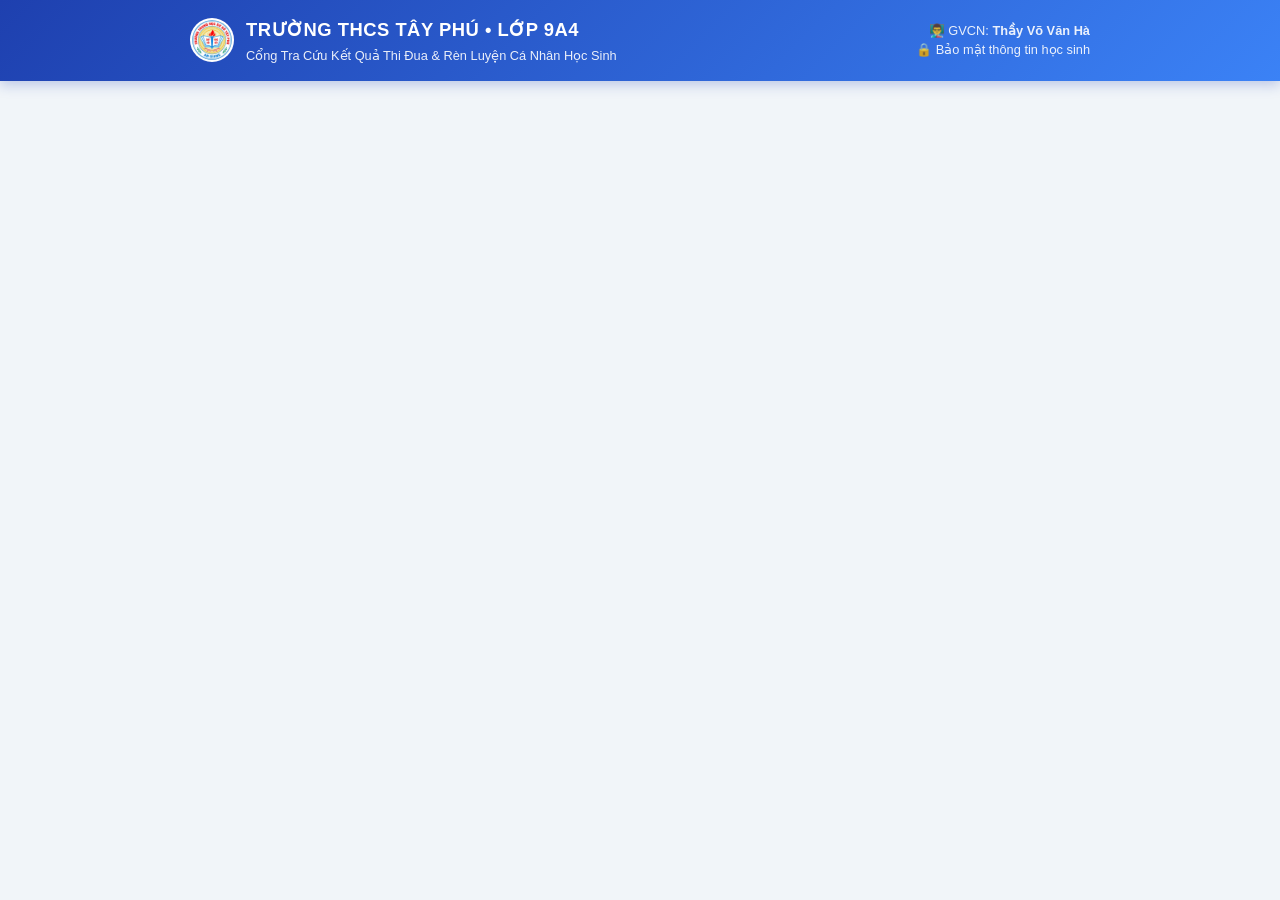
<file: tra-cuu.html>
<!DOCTYPE html>
<html lang="vi">
<head>
  <meta charset="UTF-8">
  <meta name="viewport" content="width=device-width, initial-scale=1.0, maximum-scale=5.0, viewport-fit=cover">
  <title>Phiếu Theo Dõi Thi Đua & Rèn Luyện Cá Nhân - Lớp 9A4</title>
  
  <meta name="description" content="Cổng tra cứu kết quả thi đua và dự kiến xếp loại rèn luyện cá nhân học sinh Lớp 9A4 - Trường THCS Tây Phú - GVCN Thầy Võ Văn Hà.">
  <meta name="theme-color" content="#2563eb">
  <link rel="icon" type="image/png" href="assets/images/logo.png">
  <link rel="apple-touch-icon" href="assets/images/logo.png">

  <!-- Style Fonts & Base -->
  <link rel="stylesheet" href="css/style.css?v=20261010_v63">
  <link rel="stylesheet" href="css/print.css?v=20261010_v63" media="print">

  <style>
    body {
      background: #f1f5f9;
      font-family: -apple-system, BlinkMacSystemFont, "Segoe UI", Roboto, "Helvetica Neue", Arial, sans-serif;
      margin: 0;
      padding: 0;
      color: #1e293b;
    }
    .parent-portal-header {
      background: linear-gradient(135deg, #1e40af 0%, #3b82f6 100%);
      color: white;
      padding: 16px 20px;
      box-shadow: 0 4px 12px rgba(30, 64, 175, 0.25);
    }
    .header-content {
      max-width: 900px;
      margin: 0 auto;
      display: flex;
      justify-content: space-between;
      align-items: center;
      flex-wrap: wrap;
      gap: 12px;
    }
    .portal-brand {
      display: flex;
      align-items: center;
      gap: 12px;
    }
    .portal-logo {
      width: 44px;
      height: 44px;
      border-radius: 50%;
      background: white;
      padding: 2px;
    }
    .portal-title-box h1 {
      margin: 0;
      font-size: 1.15rem;
      font-weight: 800;
      letter-spacing: 0.5px;
    }
    .portal-title-box p {
      margin: 2px 0 0;
      font-size: 0.8rem;
      opacity: 0.9;
    }
    .portal-container {
      max-width: 900px;
      margin: 16px auto 40px;
      padding: 0 16px;
    }
    .control-card {
      background: white;
      border-radius: 12px;
      padding: 14px 18px;
      margin-bottom: 16px;
      box-shadow: 0 2px 8px rgba(0,0,0,0.06);
      display: flex;
      justify-content: space-between;
      align-items: center;
      flex-wrap: wrap;
      gap: 12px;
    }
    .period-selector-box {
      display: flex;
      align-items: center;
      gap: 8px;
      flex-wrap: wrap;
    }
    .select-styled {
      padding: 8px 12px;
      border-radius: 8px;
      border: 1px solid #cbd5e1;
      font-size: 0.88rem;
      font-weight: 600;
      background: #f8fafc;
      color: #334155;
      outline: none;
      cursor: pointer;
    }
    .action-btn-group {
      display: flex;
      gap: 8px;
      flex-wrap: wrap;
    }
    .btn-action {
      display: inline-flex;
      align-items: center;
      gap: 6px;
      padding: 8px 14px;
      border-radius: 8px;
      border: none;
      font-size: 0.85rem;
      font-weight: 700;
      cursor: pointer;
      transition: all 0.2s;
    }
    .btn-pdf {
      background: #dc2626;
      color: white;
      box-shadow: 0 2px 6px rgba(220,38,38,0.3);
    }
    .btn-print {
      background: #059669;
      color: white;
      box-shadow: 0 2px 6px rgba(5,150,105,0.3);
    }
    .btn-refresh {
      background: #475569;
      color: white;
    }
    .student-badge-strip {
      background: #eff6ff;
      border: 1px solid #bfdbfe;
      border-radius: 10px;
      padding: 10px 14px;
      margin-bottom: 16px;
      display: flex;
      justify-content: space-between;
      align-items: center;
      flex-wrap: wrap;
      gap: 8px;
    }
    .student-info-main {
      font-size: 0.95rem;
      font-weight: 800;
      color: #1e3a8a;
      display: flex;
      align-items: center;
      gap: 8px;
    }
    .student-meta-tags {
      display: flex;
      gap: 6px;
      font-size: 0.8rem;
      font-weight: 700;
    }
    .tag-blue { background: #dbeafe; color: #1e40af; padding: 2px 8px; border-radius: 6px; }
    .tag-green { background: #dcfce7; color: #166534; padding: 2px 8px; border-radius: 6px; }
    .tag-purple { background: #f3e8ff; color: #6b21a8; padding: 2px 8px; border-radius: 6px; }

    /* Paper Container */
    #paper-wrapper {
      background: white;
      box-shadow: 0 4px 20px rgba(0,0,0,0.08);
      border-radius: 8px;
      padding: 24px 28px;
      margin: 0 auto;
      overflow-x: auto;
    }

    /* Error / Form state */
    .lookup-card {
      background: white;
      border-radius: 16px;
      padding: 32px 24px;
      text-align: center;
      max-width: 480px;
      margin: 40px auto;
      box-shadow: 0 4px 20px rgba(0,0,0,0.08);
    }
    .input-code {
      width: 80%;
      padding: 12px 16px;
      font-size: 1.1rem;
      border: 2px solid #cbd5e1;
      border-radius: 10px;
      text-align: center;
      font-weight: 800;
      letter-spacing: 2px;
      text-transform: uppercase;
      margin-bottom: 16px;
      outline: none;
    }
    .btn-submit-code {
      background: #2563eb;
      color: white;
      border: none;
      border-radius: 10px;
      padding: 12px 28px;
      font-size: 1rem;
      font-weight: 800;
      cursor: pointer;
    }

    /* Print styling */
    @media print {
      .parent-portal-header, .control-card, .student-badge-strip, .no-print {
        display: none !important;
      }
      body { background: white; margin: 0; padding: 0; }
      .portal-container { max-width: 100%; margin: 0; padding: 0; }
      #paper-wrapper { box-shadow: none; border-radius: 0; padding: 0; margin: 0; }
    }
  </style>
</head>
<body>

  <!-- Header -->
  <header class="parent-portal-header no-print">
    <div class="header-content">
      <div class="portal-brand">
        <img src="assets/images/logo.png" alt="Logo" class="portal-logo">
        <div class="portal-title-box">
          <h1>TRƯỜNG THCS TÂY PHÚ • LỚP 9A4</h1>
          <p>Cổng Tra Cứu Kết Quả Thi Đua & Rèn Luyện Cá Nhân Học Sinh</p>
        </div>
      </div>
      <div style="font-size: 0.8rem; opacity: 0.9; text-align: right;">
        👨‍🏫 GVCN: <b>Thầy Võ Văn Hà</b><br>
        🔒 Bảo mật thông tin học sinh
      </div>
    </div>
  </header>

  <!-- Main View Area -->
  <main class="portal-container">

    <!-- Loading State -->
    <div id="loading-state" style="text-align:center; padding:50px 20px;">
      <div style="font-size:2.5rem; animation: bounce 1.5s infinite;">🌸</div>
      <p style="font-weight:700; color:#475569; margin-top:12px;">Đang nạp dữ liệu phiếu thi đua cá nhân...</p>
    </div>

    <!-- Lookup Form (Shown only if no valid student is specified) -->
    <div id="lookup-state" class="lookup-card" style="display:none;">
      <div style="font-size:3rem; margin-bottom:12px;">👤</div>
      <h2 style="margin:0 0 8px; color:#1e3a8a; font-size:1.3rem;">TRA CỨU PHIẾU CỦA CON</h2>
      <p style="font-size:0.85rem; color:#64748b; margin:0 0 20px;">
        Vui lòng nhập Mã học sinh (ví dụ: <b>9A401</b>, <b>9A415</b>...) do Thầy Võ Văn Hà cung cấp để xem phiếu thi đua của con.
      </p>
      <input type="text" id="manual-student-code" class="input-code" placeholder="MÃ HỌC SINH" maxlength="10">
      <div>
        <button type="button" onclick="submitManualCode()" class="btn-submit-code">Xem Phiếu Của Con 🔍</button>
      </div>
      <p style="font-size:0.75rem; color:#94a3b8; margin-top:20px;">
        🔐 <i>Để đảm bảo quyền riêng tư, hệ thống chỉ hiển thị duy nhất kết quả của học sinh được tra cứu.</i>
      </p>
    </div>

    <!-- Active Student Report View -->
    <div id="report-view" style="display:none;">
      
      <!-- Student Badge Strip -->
      <div class="student-badge-strip no-print">
        <div class="student-info-main">
          <span>👤 Học sinh:</span>
          <span id="txt-student-name" style="color:#1d4ed8; font-size:1.05rem;">---</span>
        </div>
        <div class="student-meta-tags">
          <span class="tag-blue" id="txt-student-code">Mã: ---</span>
          <span class="tag-green" id="txt-student-group">Tổ: -</span>
          <span class="tag-purple" id="txt-student-role">Thành viên</span>
        </div>
      </div>

      <!-- Controls Card (Week / Month / Term selector + Export buttons) -->
      <div class="control-card no-print">
        <div class="period-selector-box">
          <label style="font-size:0.84rem; font-weight:700; color:#475569;">📅 Chọn kỳ:</label>
          <select id="sel-period-type" class="select-styled" onchange="onPeriodTypeChange(this.value)">
            <option value="week">Theo Tuần</option>
            <option value="month">Theo Tháng</option>
            <option value="semester">Theo Học Kỳ</option>
            <option value="year">Cả Năm Học</option>
          </select>
          <select id="sel-period-value" class="select-styled" onchange="onPeriodValueChange(this.value)"></select>
        </div>

        <div class="action-btn-group">
          <button type="button" onclick="exportPdf()" class="btn-action btn-pdf" title="Tải file PDF về máy">
            📕 Tải PDF
          </button>
          <button type="button" onclick="window.print()" class="btn-action btn-print" title="In trực tiếp">
            🖨️ In Phiếu
          </button>
          <button type="button" onclick="loadDataFromCloud(true)" class="btn-action btn-refresh" title="Làm mới dữ liệu từ máy chủ">
            🔄 Cập nhật
          </button>
        </div>
      </div>

      <!-- Security Notice -->
      <div class="no-print" style="background:#fffbeb; border:1px solid #fde68a; border-radius:8px; padding:8px 14px; font-size:0.78rem; color:#92400e; margin-bottom:14px; display:flex; align-items:center; gap:6px;">
        <span>🔒</span>
        <span><b>Bảo mật cá nhân:</b> Trang này chỉ hiển thị duy nhất phiếu theo dõi của em <b><span id="txt-security-name"></span></b> để gia đình theo dõi.</span>
      </div>

      <!-- Conduct Report Paper (Exact A4 Portrait Format) -->
      <div id="paper-wrapper">
        <div id="student-report-content"></div>
      </div>

      <!-- Footer Note -->
      <div class="no-print" style="text-align:center; color:#64748b; font-size:0.78rem; margin-top:24px; padding:12px;">
        Trường THCS Tây Phú • Lớp 9A4 • Năm học 2026 - 2027 • GVCN: Thầy Võ Văn Hà<br>
        <i>Phụ huynh có thể bấm nút "Tải PDF" ở trên để lưu trữ kết quả rèn luyện của con.</i>
      </div>

    </div>

  </main>

  <!-- html2pdf Library for 1-click PDF download -->
  <script src="js/html2pdf.bundle.min.js?v=20261010_v63"></script>

  <!-- Application Logic -->
  <script>
    (function() {
      'use strict';

      var FIREBASE_URL = 'https://thidua-lop-9a4-79dca-default-rtdb.asia-southeast1.firebasedatabase.app/classes/lop9a4.json';
      var currentStudent = null;
      var classData = null;
      var currentPeriodType = 'week';
      var currentPeriodValue = 1;

      // Khởi tạo trang
      window.addEventListener('DOMContentLoaded', function() {
        initPage();
      });

      function initPage() {
        var params = new URLSearchParams(window.location.search);
        var hsCodeOrId = params.get('ma') || params.get('hs') || params.get('code') || params.get('id');

        loadDataFromCloud(false, function(err, data) {
          document.getElementById('loading-state').style.display = 'none';

          if (err || !data) {
            alert('Không thể kết nối máy chủ để tải dữ liệu. Vui lòng thử lại sau.');
            return;
          }

          classData = data;
          currentPeriodValue = (data.settings && data.settings.currentWeek) || 1;

          if (hsCodeOrId) {
            var found = findStudent(hsCodeOrId);
            if (found) {
              selectStudent(found);
            } else {
              showLookupForm();
            }
          } else {
            showLookupForm();
          }
        });
      }

      function findStudent(query) {
        if (!classData || !classData.students) return null;
        var q = query.trim().toUpperCase();
        return classData.students.find(function(s) {
          return (s.id && s.id.toUpperCase() === q) ||
                 (s.code && s.code.toUpperCase() === q) ||
                 (s.username && s.username.toUpperCase() === q);
        });
      }

      function showLookupForm() {
        document.getElementById('lookup-state').style.display = 'block';
        document.getElementById('report-view').style.display = 'none';
      }

      window.submitManualCode = function() {
        var code = document.getElementById('manual-student-code').value.trim();
        if (!code) {
          alert('Vui lòng nhập Mã học sinh (ví dụ: 9A401)');
          return;
        }
        var found = findStudent(code);
        if (found) {
          selectStudent(found);
        } else {
          alert('Không tìm thấy học sinh với mã: ' + code + '. Vui lòng kiểm tra lại!');
        }
      };

      function selectStudent(student) {
        currentStudent = student;
        document.getElementById('lookup-state').style.display = 'none';
        document.getElementById('report-view').style.display = 'block';

        // Điền thông tin tiêu đề
        document.getElementById('txt-student-name').textContent = student.name;
        document.getElementById('txt-security-name').textContent = student.name;
        document.getElementById('txt-student-code').textContent = 'Mã: ' + (student.code || student.id);
        document.getElementById('txt-student-group').textContent = 'Tổ ' + student.group;
        document.getElementById('txt-student-role').textContent = student.roleName || 'Thành viên';

        // Điền danh sách chọn kỳ
        populatePeriodOptions();

        // Hiển thị báo cáo
        renderReport();
      }

      function populatePeriodOptions() {
        var selVal = document.getElementById('sel-period-value');
        var curWeek = (classData.settings && classData.settings.currentWeek) || 1;
        var html = '';

        if (currentPeriodType === 'week') {
          var hk1 = '';
          var hk2 = '';
          for (var w = 1; w <= 18; w++) {
            hk1 += '<option value="' + w + '"' + (w === currentPeriodValue ? ' selected' : '') + '>Tuần ' + w + '</option>';
          }
          for (var w = 19; w <= 35; w++) {
            hk2 += '<option value="' + w + '"' + (w === currentPeriodValue ? ' selected' : '') + '>Tuần ' + w + '</option>';
          }
          html = '<optgroup label="Học Kỳ I">' + hk1 + '</optgroup><optgroup label="Học Kỳ II">' + hk2 + '</optgroup>';
        } else if (currentPeriodType === 'month') {
          html = '<option value="9">Tháng 9 (Tuần 1-4)</option>' +
                 '<option value="10">Tháng 10 (Tuần 5-8)</option>' +
                 '<option value="11">Tháng 11 (Tuần 9-13)</option>' +
                 '<option value="12">Tháng 12 (Tuần 14-17)</option>' +
                 '<option value="1">Tháng 1 (Tuần 18-21)</option>' +
                 '<option value="2">Tháng 2 (Tuần 22-23)</option>' +
                 '<option value="3">Tháng 3 (Tuần 24-27)</option>' +
                 '<option value="4">Tháng 4 (Tuần 28-32)</option>' +
                 '<option value="5">Tháng 5 (Tuần 33-35)</option>';
        } else if (currentPeriodType === 'semester') {
          html = '<option value="hk1">Học Kỳ I (Tuần 1 - 18)</option><option value="hk2">Học Kỳ II (Tuần 19 - 35)</option>';
        } else {
          html = '<option value="all-year">Cả Năm Học (Tuần 1 - 35)</option>';
        }
        selVal.innerHTML = html;
      }

      window.onPeriodTypeChange = function(type) {
        currentPeriodType = type;
        if (type === 'week') {
          currentPeriodValue = (classData.settings && classData.settings.currentWeek) || 1;
        } else if (type === 'month') {
          currentPeriodValue = 9;
        } else if (type === 'semester') {
          currentPeriodValue = 'hk1';
        } else {
          currentPeriodValue = 'all-year';
        }
        populatePeriodOptions();
        renderReport();
      };

      window.onPeriodValueChange = function(val) {
        currentPeriodValue = (currentPeriodType === 'week' || currentPeriodType === 'month') ? parseInt(val, 10) : val;
        renderReport();
      };

      // Tải dữ liệu từ Firebase
      window.loadDataFromCloud = function(isRefresh, callback) {
        if (isRefresh) {
          var btn = document.querySelector('.btn-refresh');
          if (btn) btn.textContent = 'Đang tải...';
        }

        fetch(FIREBASE_URL)
          .then(function(res) { return res.json(); })
          .then(function(data) {
            if (data && data.events && !Array.isArray(data.events) && typeof data.events === 'object') {
              data.events = Object.values(data.events);
            }
            if (isRefresh) {
              var btn = document.querySelector('.btn-refresh');
              if (btn) btn.textContent = '🔄 Cập nhật';
              classData = data;
              if (currentStudent) {
                var found = findStudent(currentStudent.id || currentStudent.code);
                if (found) currentStudent = found;
                renderReport();
              }
              alert('Đã cập nhật dữ liệu mới nhất từ máy chủ thành công!');
            }
            if (callback) callback(null, data);
          })
          .catch(function(err) {
            console.error('Lỗi nạp dữ liệu:', err);
            if (isRefresh) {
              var btn = document.querySelector('.btn-refresh');
              if (btn) btn.textContent = '🔄 Cập nhật';
              alert('Lỗi kết nối máy chủ. Vui lòng kiểm tra lại mạng internet.');
            }
            if (callback) callback(err);
          });
      };

      // Tính điểm của học sinh
      function calculateScore(studentId, weekNum) {
        var baseScore = 100;
        var plus = 0;
        var minus = 0;
        var events = (classData.events || []).filter(function(e) {
          return e.studentId === studentId && e.week === weekNum;
        });

        events.forEach(function(e) {
          var crit = (classData.criteria || []).find(function(c) { return c.id === e.criteriaId; });
          var pts = parseInt(e.points, 10) || (crit ? crit.points : 0);
          var type = e.type || (crit ? crit.type : 'plus');
          if (type === 'plus') plus += pts;
          else if (type === 'minus') minus += pts;
        });

        var total = baseScore + plus - minus;
        var rank = 'Xuất sắc';
        if (total >= 140) rank = 'Xuất sắc';
        else if (total >= 120) rank = 'Tốt';
        else if (total >= 100) rank = 'Đạt';
        else rank = 'Cần cố gắng';

        return { total: total, plus: plus, minus: minus, rank: rank, events: events };
      }

      // Xếp loại rèn luyện TT22
      function calcTT22(studentId, periodType, periodValue) {
        var weeksToCheck = [];
        if (periodType === 'semester') {
          var isHk1 = (periodValue === 'hk1' || periodValue === '1' || periodValue === 1);
          for (var i = isHk1 ? 1 : 19; i <= (isHk1 ? 18 : 35); i++) weeksToCheck.push(i);
        } else if (periodType === 'year' || periodType === 'all-year') {
          for (var i = 1; i <= 35; i++) weeksToCheck.push(i);
        } else if (periodType === 'month') {
          var m = parseInt(periodValue, 10);
          var monthWeeks = {
            9: [1,2,3,4], 10: [5,6,7,8], 11: [9,10,11,12,13], 12: [14,15,16,17],
            1: [18,19,20,21], 2: [22,23], 3: [24,25,26,27], 4: [28,29,30,31,32], 5: [33,34,35]
          };
          weeksToCheck = monthWeeks[m] || [1];
        } else {
          weeksToCheck = [parseInt(periodValue, 10) || 1];
        }

        var totalScore = 0;
        var countTot = 0;
        weeksToCheck.forEach(function(w) {
          var sc = calculateScore(studentId, w);
          totalScore += sc.total;
          if (sc.total >= 120) countTot++;
        });

        var avg = Math.round((totalScore / weeksToCheck.length) * 10) / 10;
        var rank = 'ĐẠT';
        var color = '#b45309';
        var bg = '#fffbeb';

        if (avg >= 140 && (countTot / weeksToCheck.length >= 0.7)) {
          rank = 'TỐT'; color = '#15803d'; bg = '#f0fdf4';
        } else if (avg >= 120 && (countTot / weeksToCheck.length >= 0.5)) {
          rank = 'KHÁ'; color = '#0369a1'; bg = '#f0f9ff';
        } else if (avg >= 100) {
          rank = 'ĐẠT'; color = '#b45309'; bg = '#fffbeb';
        } else {
          rank = 'CHƯA ĐẠT'; color = '#b91c1c'; bg = '#fef2f2';
        }

        return { display: rank, avg: avg, color: color, bg: bg };
      }

      function getPeriodLabel(type, val) {
        if (type === 'week') return 'Tuần ' + val;
        if (type === 'month') return 'Tháng ' + val;
        if (type === 'semester') return (val === 'hk1' ? 'Học kỳ I' : 'Học kỳ II');
        return 'Cả năm học';
      }

      function renderReport() {
        if (!currentStudent || !classData) return;

        var periodLabel = getPeriodLabel(currentPeriodType, currentPeriodValue);
        var curW = (currentPeriodType === 'week') ? parseInt(currentPeriodValue, 10) : ((classData.settings && classData.settings.currentWeek) || 1);
        var score = calculateScore(currentStudent.id, curW);
        var tt22 = calcTT22(currentStudent.id, currentPeriodType, currentPeriodValue);

        // Lấy sự kiện của học sinh trong kỳ
        var allEvents = (classData.events || []).filter(function(e) {
          if (e.studentId !== currentStudent.id) return false;
          if (currentPeriodType === 'week') return e.week === parseInt(currentPeriodValue, 10);
          return true; // Có thể mở rộng lọc theo tháng/học kỳ
        });

        var plusEvents = allEvents.filter(function(e) {
          var crit = (classData.criteria || []).find(function(c) { return c.id === e.criteriaId; });
          return (e.type === 'plus') || (crit && crit.type === 'plus');
        });

        var minusEvents = allEvents.filter(function(e) {
          var crit = (classData.criteria || []).find(function(c) { return c.id === e.criteriaId; });
          return (e.type === 'minus') || (crit && crit.type === 'minus');
        });

        var html = `
          <div class="student-conduct-paper" style="font-family:'Times New Roman',Times,serif; color:#000; line-height:1.45; font-size:14pt;">
            
            <!-- Quốc hiệu & Tiêu ngữ -->
            <table style="width:100%; border-collapse:collapse; margin-bottom:14px;">
              <tr>
                <td style="width:45%; text-align:center; vertical-align:top;">
                  <div style="font-size:11pt; text-transform:uppercase;">ỦY BAN NHÂN DÂN HUYỆN THOẠI SƠN</div>
                  <div style="font-size:11.5pt; font-weight:bold; text-transform:uppercase;">TRƯỜNG THCS TÂY PHÚ</div>
                  <div style="font-size:11pt; font-style:italic;">Lớp 9A4 • Năm học 2026 - 2027</div>
                  <div style="width:120px; border-bottom:1px solid #000; margin:4px auto 0;"></div>
                </td>
                <td style="width:55%; text-align:center; vertical-align:top;">
                  <div style="font-size:11.5pt; font-weight:bold; text-transform:uppercase;">CỘNG HÒA XÃ HỘI CHỦ NGHĨA VIỆT NAM</div>
                  <div style="font-size:12pt; font-weight:bold;">Độc lập - Tự do - Hạnh phúc</div>
                  <div style="width:160px; border-bottom:1px solid #000; margin:4px auto 0;"></div>
                  <div style="font-size:11pt; font-style:italic; margin-top:6px;">Tây Phú, ngày ${new Date().getDate()} tháng ${new Date().getMonth() + 1} năm ${new Date().getFullYear()}</div>
                </td>
              </tr>
            </table>

            <!-- Tiêu đề văn bản -->
            <div style="text-align:center; margin:18px 0 16px;">
              <div style="font-size:16pt; font-weight:bold; text-transform:uppercase; color:#0f172a;">
                PHIẾU THEO DÕI THI ĐUA VÀ RÈN LUYỆN CÁ NHÂN
              </div>
              <div style="font-size:12pt; font-weight:bold; color:#1e3a8a; margin-top:4px;">
                Đánh giá: ${periodLabel} • Năm học 2026 - 2027
              </div>
            </div>

            <!-- Thông tin học sinh -->
            <table style="width:100%; border-collapse:collapse; margin-bottom:14px; font-size:13pt;">
              <tr>
                <td style="padding:4px 0; width:55%;"><b>Họ và tên học sinh:</b> <span style="text-transform:uppercase; font-weight:bold; color:#1e40af;">${currentStudent.name}</span></td>
                <td style="padding:4px 0; width:45%;"><b>Mã số học sinh:</b> ${currentStudent.code || currentStudent.id}</td>
              </tr>
              <tr>
                <td style="padding:4px 0;"><b>Lớp:</b> 9A4 (${classData.settings ? classData.settings.className : 'Lớp 9A4'})</td>
                <td style="padding:4px 0;"><b>Thuộc:</b> Tổ ${currentStudent.group} (${currentStudent.roleName || 'Thành viên'})</td>
              </tr>
              <tr>
                <td colspan="2" style="padding:4px 0;"><b>Giáo viên chủ nhiệm:</b> ${classData.settings ? classData.settings.teacherName : 'Thầy Võ Văn Hà'}</td>
              </tr>
            </table>

            <!-- Bảng kết quả tổng quan -->
            <div style="font-size:12pt; font-weight:bold; text-transform:uppercase; margin:14px 0 6px; color:#1e3a8a;">
              I. KẾT QUẢ ĐIỂM SỐ VÀ XẾP LOẠI DỰ KIẾN (THEO TT 22/2021/TT-BGDĐT)
            </div>
            <table style="width:100%; border-collapse:collapse; border:1px solid #000; text-align:center; margin-bottom:16px; font-size:12pt;">
              <tr style="background:#f1f5f9; font-weight:bold;">
                <th style="border:1px solid #000; padding:6px;">Điểm gốc</th>
                <th style="border:1px solid #000; padding:6px; color:#16a34a;">Điểm cộng</th>
                <th style="border:1px solid #000; padding:6px; color:#dc2626;">Điểm trừ</th>
                <th style="border:1px solid #000; padding:6px;">Tổng kết</th>
                <th style="border:1px solid #000; padding:6px;">Hạng thi đua</th>
                <th style="border:1px solid #000; padding:6px; background:#eff6ff; color:#1e40af;">Dự kiến TT22</th>
              </tr>
              <tr>
                <td style="border:1px solid #000; padding:8px;">100</td>
                <td style="border:1px solid #000; padding:8px; font-weight:bold; color:#16a34a;">+${score.plus}</td>
                <td style="border:1px solid #000; padding:8px; font-weight:bold; color:#dc2626;">-${score.minus}</td>
                <td style="border:1px solid #000; padding:8px; font-weight:bold; font-size:13pt;">${score.total}</td>
                <td style="border:1px solid #000; padding:8px; font-weight:bold;">${score.rank}</td>
                <td style="border:1px solid #000; padding:8px; font-weight:bold; font-size:13pt; color:${tt22.color}; background:${tt22.bg};">${tt22.display}</td>
              </tr>
            </table>

            <!-- Bảng việc tốt ghi nhận -->
            <div style="font-size:12pt; font-weight:bold; text-transform:uppercase; margin:14px 0 6px; color:#16a34a;">
              II. GHI NHẬN VIỆC TỐT & ĐIỂM CỘNG NỀ NẾP (+${score.plus} ĐIỂM)
            </div>
            <table style="width:100%; border-collapse:collapse; border:1px solid #000; margin-bottom:14px; font-size:11.5pt;">
              <tr style="background:#f8fafc; font-weight:bold; text-align:center;">
                <th style="border:1px solid #000; padding:6px; width:40px;">STT</th>
                <th style="border:1px solid #000; padding:6px;">Nội dung biểu dương / Việc tốt</th>
                <th style="border:1px solid #000; padding:6px; width:90px;">Thời gian</th>
                <th style="border:1px solid #000; padding:6px; width:80px;">Điểm</th>
              </tr>
              ${plusEvents.length === 0 ? `
                <tr><td colspan="4" style="border:1px solid #000; padding:10px; text-align:center; font-style:italic; color:#64748b;">Chưa có lượt ghi nhận việc tốt bổ sung trong kỳ này.</td></tr>
              ` : plusEvents.map(function(ev, idx) {
                var crit = (classData.criteria || []).find(function(c) { return c.id === ev.criteriaId; });
                return `
                  <tr>
                    <td style="border:1px solid #000; padding:6px; text-align:center;">${idx + 1}</td>
                    <td style="border:1px solid #000; padding:6px;">${crit ? crit.name : 'Thực hiện việc tốt'}${ev.note ? ' - <i>' + ev.note + '</i>' : ''}</td>
                    <td style="border:1px solid #000; padding:6px; text-align:center;">Thứ ${(ev.day || '').replace('T','')}</td>
                    <td style="border:1px solid #000; padding:6px; text-align:center; font-weight:bold; color:#16a34a;">+${ev.points}</td>
                  </tr>
                `;
              }).join('')}
            </table>

            <!-- Bảng vi phạm cần rút kinh nghiệm -->
            <div style="font-size:12pt; font-weight:bold; text-transform:uppercase; margin:14px 0 6px; color:#dc2626;">
              III. CÁC LỖI CẦN RÚT KINH NGHIỆM (-${score.minus} ĐIỂM)
            </div>
            <table style="width:100%; border-collapse:collapse; border:1px solid #000; margin-bottom:18px; font-size:11.5pt;">
              <tr style="background:#f8fafc; font-weight:bold; text-align:center;">
                <th style="border:1px solid #000; padding:6px; width:40px;">STT</th>
                <th style="border:1px solid #000; padding:6px;">Nội dung cần khắc phục</th>
                <th style="border:1px solid #000; padding:6px; width:90px;">Thời gian</th>
                <th style="border:1px solid #000; padding:6px; width:80px;">Điểm trừ</th>
              </tr>
              ${minusEvents.length === 0 ? `
                <tr><td colspan="4" style="border:1px solid #000; padding:10px; text-align:center; font-style:italic; color:#16a34a; font-weight:bold;">Học sinh chấp hành rất tốt nề nếp, không có vi phạm nào trong kỳ đánh giá này! 🌟</td></tr>
              ` : minusEvents.map(function(ev, idx) {
                var crit = (classData.criteria || []).find(function(c) { return c.id === ev.criteriaId; });
                return `
                  <tr>
                    <td style="border:1px solid #000; padding:6px; text-align:center;">${idx + 1}</td>
                    <td style="border:1px solid #000; padding:6px;">${crit ? crit.name : 'Vi phạm nội quy'}${ev.note ? ' - <i>' + ev.note + '</i>' : ''}</td>
                    <td style="border:1px solid #000; padding:6px; text-align:center;">Thứ ${(ev.day || '').replace('T','')}</td>
                    <td style="border:1px solid #000; padding:6px; text-align:center; font-weight:bold; color:#dc2626;">-${ev.points}</td>
                  </tr>
                `;
              }).join('')}
            </table>

            <!-- Nhận xét của GVCN -->
            <div style="border:1px dashed #64748b; border-radius:6px; padding:10px 14px; margin-bottom:18px; font-size:12pt; background:#fafafa;">
              <b>Nhận xét & Lời nhắn của GVCN Thầy Võ Văn Hà:</b>
              <div style="margin-top:4px; font-style:italic; color:#334155;">
                ${score.total >= 140 
                  ? 'Em có ý thức nề nếp và học tập rất xuất sắc. Thầy mong em tiếp tục giữ vững phong độ và giúp đỡ các bạn cùng tiến bộ!' 
                  : (score.total >= 120 
                    ? 'Em thực hiện tốt các quy định của trường lớp. Cần tiếp tục phát huy tinh thần tự giác trong học tập.' 
                    : 'Em cần chú ý khắc phục các lỗi nề nếp đã nhắc nhở, tích cực chuẩn bị bài và tham gia xây dựng bài học.')}
              </div>
            </div>

            <!-- Chữ ký -->
            <table style="width:100%; border-collapse:collapse; margin-top:20px; font-size:12pt;">
              <tr>
                <td style="width:50%; text-align:center; vertical-align:top;">
                  <div style="font-weight:bold; text-transform:uppercase;">Ý KIẾN PHỤ HUYNH HỌC SINH</div>
                  <div style="font-size:10pt; font-style:italic;">(Ký và ghi rõ họ tên)</div>
                  <div style="height:70px;"></div>
                </td>
                <td style="width:50%; text-align:center; vertical-align:top;">
                  <div style="font-weight:bold; text-transform:uppercase;">GIÁO VIÊN CHỦ NHIỆM</div>
                  <div style="font-size:10pt; font-style:italic;">(Ký và ghi rõ họ tên)</div>
                  <div style="height:55px;"></div>
                  <div style="font-weight:bold; font-size:13pt; color:#1e3a8a;">Thầy Võ Văn Hà</div>
                </td>
              </tr>
            </table>

          </div>
        `;

        document.getElementById('student-report-content').innerHTML = html;
      }

      // Xuất PDF 1-click
      window.exportPdf = function() {
        if (!currentStudent) return;
        var element = document.getElementById('student-report-content');
        var periodLabel = getPeriodLabel(currentPeriodType, currentPeriodValue);
        var fname = 'PhieuThiDua_' + currentStudent.name.replace(/\s+/g, '_') + '_' + periodLabel.replace(/\s+/g, '_') + '.pdf';

        var opt = {
          margin: [10, 10, 10, 10],
          filename: fname,
          image: { type: 'jpeg', quality: 0.98 },
          html2canvas: { scale: 2, useCORS: true, letterRendering: true, scrollY: 0, scrollX: 0 },
          jsPDF: { unit: 'mm', format: 'a4', orientation: 'portrait' }
        };

        if (window.html2pdf) {
          window.html2pdf().set(opt).from(element).save();
        } else {
          window.print();
        }
      };

    })();
  </script>
</body>
</html>
</file>
<file: css/style.css>
/* ==========================================================================
   CSS DESIGN SYSTEM - THI ĐUA CHỦ NHIỆM 9A4 (CHIBI ANIME THEME)
   ========================================================================== */

/* Google Fonts preconnected in index.html for high-performance rendering */

:root {
  /* ==========================================================================
     DESIGN TOKENS - HYBRID EDITION (UDEMY DISCIPLINE + 9A4 SCHOLASTIC CHIBI)
     ========================================================================== */

  /* Neutral Surface Stack & Inks (Inspired by Udemy) */
  --color-ink: #1e293b;
  --color-steel: #64748b;
  --color-chalk: #e2e8f0;
  --color-mist: #cbd5e1;
  --color-canvas: #ffffff;
  --color-paper: #f8fafc;
  --color-porcelain: #f0f7ff;

  /* Chromatic & Gamification Accents (Lớp 9A4 Identity) */
  --primary: #3b82f6;
  --primary-light: #60a5fa;
  --primary-dark: #1d4ed8;
  --primary-bg: #eff6ff;

  --secondary: #ec4899;
  --secondary-light: #f472b6;
  --secondary-dark: #be185d;
  --secondary-bg: #fdf2f8;

  --accent-gold: #f59e0b;
  --accent-gold-light: #fde047;
  --accent-gold-bg: #fffbeb;

  --accent-purple: #8b5cf6;
  --accent-purple-light: #a78bfa;
  --accent-purple-bg: #f5f3ff;

  --accent-green: #10b981;
  --accent-green-light: #34d399;
  --accent-green-bg: #ecfdf5;

  --accent-red: #ef4444;
  --accent-red-light: #f87171;
  --accent-red-bg: #fef2f2;

  --accent-cyan: #06b6d4;

  /* Surfaces & Backgrounds */
  --bg-main: var(--color-porcelain);
  --bg-card: rgba(255, 255, 255, 0.94);
  --bg-card-solid: var(--color-canvas);
  --bg-glass: rgba(255, 255, 255, 0.88);

  --text-main: var(--color-ink);
  --text-muted: var(--color-steel);
  --text-light: #94a3b8;

  --border-light: rgba(226, 232, 240, 0.9);
  --border-color: var(--color-chalk);

  /* Spacing Scale (Udemy Base 4px Rhythm) */
  --space-4: 4px;
  --space-8: 8px;
  --space-12: 12px;
  --space-16: 16px;
  --space-20: 20px;
  --space-24: 24px;
  --space-32: 32px;
  --space-48: 48px;

  /* Refined Elevation & Shadows */
  --shadow-flat: 0 1px 3px rgba(30, 41, 59, 0.06);
  --shadow-sm: 0 2px 8px rgba(59, 130, 246, 0.08);
  --shadow-md: 0 8px 24px rgba(59, 130, 246, 0.12);
  --shadow-lg: 0 16px 36px rgba(139, 92, 246, 0.16);
  --shadow-card: 0 8px 20px rgba(59, 130, 246, 0.09);
  --shadow-pop: 0 18px 40px rgba(15, 23, 42, 0.22);
  --shadow-chibi: 0 10px 0 rgba(0, 0, 0, 0.04);

  /* Radii Hierarchy */
  --radius-xs: 4px;
  --radius-sm: 6px;
  --radius-md: 12px;
  --radius-lg: 18px;
  --radius-xl: 24px;
  --radius-full: 9999px;

  /* Typography */
  --font-main: 'Nunito', 'Quicksand', -apple-system, BlinkMacSystemFont, 'Segoe UI', Roboto, sans-serif;
  --font-heading: 'Quicksand', 'Nunito', sans-serif;
  --font-print: 'Times New Roman', Times, Georgia, serif;
}

/* Reset & Base */
*, *::before, *::after {
  box-sizing: border-box;
  margin: 0;
  padding: 0;
}

html {
  scroll-behavior: smooth;
  font-size: 16px;
}

body {
  font-family: var(--font-main);
  background-color: var(--bg-main);
  background-image: 
    radial-gradient(#3b82f615 1.5px, transparent 1.5px),
    radial-gradient(#ec489915 1.5px, var(--bg-main) 1.5px);
  background-size: 30px 30px;
  background-position: 0 0, 15px 15px;
  color: var(--text-main);
  line-height: 1.5;
  min-height: 100vh;
  display: flex;
  flex-direction: column;
  overflow-x: hidden;
}

/* Scrollbar */
::-webkit-scrollbar {
  width: 8px;
  height: 8px;
}
::-webkit-scrollbar-track {
  background: #f1f5f9;
}
::-webkit-scrollbar-thumb {
  background: #cbd5e1;
  border-radius: 4px;
}
::-webkit-scrollbar-thumb:hover {
  background: var(--primary-light);
}

/* ==========================================================================
   TOP BAR: QUICK SWITCHER & CONTROLS
   ========================================================================== */
.top-bar {
  background: linear-gradient(135deg, #1e293b, #0f172a);
  color: white;
  padding: 6px 16px;
  font-size: 0.85rem;
  display: flex;
  align-items: center;
  justify-content: space-between;
  gap: 12px;
  flex-wrap: wrap;
  z-index: 100;
  border-bottom: 2px solid var(--accent-purple-light);
}

.top-bar-left {
  display: flex;
  align-items: center;
  gap: 8px;
  font-weight: 700;
}

.badge-tag {
  background: var(--secondary);
  color: white;
  font-size: 0.7rem;
  font-weight: 800;
  padding: 2px 8px;
  border-radius: var(--radius-full);
  text-transform: uppercase;
  letter-spacing: 0.5px;
}

.top-bar-switcher {
  display: flex;
  align-items: center;
  gap: 6px;
  flex-wrap: wrap;
}

.switcher-label {
  color: #94a3b8;
  font-size: 0.78rem;
  margin-right: 4px;
}

.role-pill {
  background: rgba(255, 255, 255, 0.12);
  border: 1px solid rgba(255, 255, 255, 0.25);
  color: white;
  padding: 3px 10px;
  border-radius: var(--radius-full);
  font-size: 0.75rem;
  font-weight: 700;
  cursor: pointer;
  transition: all 0.2s ease;
  display: inline-flex;
  align-items: center;
  gap: 5px;
  user-select: none;
}

.role-pill:hover {
  background: rgba(255, 255, 255, 0.25);
  transform: translateY(-1px);
}

.role-pill.active {
  background: linear-gradient(135deg, var(--accent-gold), #f97316);
  border-color: #fde047;
  color: #1e293b;
  box-shadow: 0 0 10px rgba(245, 158, 11, 0.5);
}

.top-bar-actions {
  display: flex;
  align-items: center;
  gap: 8px;
}

.btn-icon-sm {
  background: rgba(255, 255, 255, 0.15);
  border: none;
  color: white;
  width: 28px;
  height: 28px;
  border-radius: 50%;
  cursor: pointer;
  display: inline-flex;
  align-items: center;
  justify-content: center;
  font-size: 0.85rem;
  transition: all 0.2s;
}

.btn-icon-sm:hover {
  background: rgba(255, 255, 255, 0.3);
  transform: scale(1.1);
}

/* ==========================================================================
   HEADER & BANNER (CHIBI ANIME HERO)
   ========================================================================== */
.header-hero {
  background: linear-gradient(135deg, #3b82f6 0%, #8b5cf6 50%, #ec4899 100%);
  color: white;
  padding: 16px 20px 20px;
  position: relative;
  overflow: hidden;
  box-shadow: var(--shadow-md);
}

.header-hero::before {
  content: '';
  position: absolute;
  top: -50%;
  left: -20%;
  width: 140%;
  height: 200%;
  background: radial-gradient(circle, rgba(255,255,255,0.15) 10%, transparent 20%);
  background-size: 24px 24px;
  opacity: 0.6;
  pointer-events: none;
}

.header-container {
  max-width: 1400px;
  margin: 0 auto;
  display: flex;
  align-items: center;
  justify-content: space-between;
  gap: 20px;
  position: relative;
  z-index: 2;
  flex-wrap: wrap;
}

.header-brand {
  display: flex;
  align-items: center;
  gap: 16px;
}

.chibi-avatar-hero {
  width: 72px;
  height: 72px;
  border-radius: 50%;
  background: white;
  padding: 4px;
  box-shadow: 0 8px 16px rgba(0,0,0,0.2);
  border: 3px solid #fde047;
  object-fit: cover;
  transition: transform 0.3s cubic-bezier(0.34, 1.56, 0.64, 1);
  cursor: pointer;
}

.chibi-avatar-hero:hover {
  transform: scale(1.1) rotate(5deg);
}

.header-titles {
  display: flex;
  flex-direction: column;
}

.school-tagline {
  font-size: 0.85rem;
  font-weight: 700;
  letter-spacing: 1px;
  color: #fde047;
  text-transform: uppercase;
  text-shadow: 0 1px 3px rgba(0,0,0,0.3);
}

.main-title {
  font-family: var(--font-heading);
  font-size: 1.8rem;
  font-weight: 900;
  color: #ffffff;
  letter-spacing: 0.5px;
  text-shadow: 0 2px 6px rgba(0,0,0,0.3);
  display: flex;
  align-items: center;
  gap: 8px;
}

.teacher-info {
  font-size: 0.95rem;
  font-weight: 700;
  color: #e0f2fe;
  display: flex;
  align-items: center;
  gap: 8px;
}

.header-actions {
  display: flex;
  align-items: center;
  gap: 10px;
  flex-wrap: wrap;
}

.btn-hero {
  padding: 8px 16px;
  border-radius: var(--radius-full);
  font-family: var(--font-heading);
  font-weight: 800;
  font-size: 0.9rem;
  cursor: pointer;
  display: inline-flex;
  align-items: center;
  gap: 8px;
  transition: all 0.2s cubic-bezier(0.34, 1.56, 0.64, 1);
  border: none;
  text-decoration: none;
  box-shadow: 0 4px 12px rgba(0,0,0,0.15);
}

.btn-hero:hover {
  transform: translateY(-2px) scale(1.03);
  box-shadow: 0 6px 16px rgba(0,0,0,0.2);
}

.btn-hero:active {
  transform: translateY(1px);
}

.btn-gold {
  background: linear-gradient(135deg, #fde047, #f59e0b);
  color: #78350f;
  border: 2px solid #fff;
}

.btn-white {
  background: white;
  color: var(--primary-dark);
}

.btn-glass {
  background: rgba(255, 255, 255, 0.2);
  color: white;
  border: 1.5px solid rgba(255, 255, 255, 0.4);
  backdrop-filter: blur(8px);
}

.btn-glass:hover {
  background: rgba(255, 255, 255, 0.35);
}

/* User Account Chip in Header */
.user-account-badge {
  display: flex;
  align-items: center;
  gap: 10px;
  background: rgba(255, 255, 255, 0.2);
  backdrop-filter: blur(10px);
  padding: 4px 14px 4px 6px;
  border-radius: var(--radius-full);
  border: 1.5px solid rgba(255, 255, 255, 0.4);
  cursor: pointer;
}

.user-avatar-tiny {
  width: 32px;
  height: 32px;
  border-radius: 50%;
  background: white;
  display: flex;
  align-items: center;
  justify-content: center;
  font-size: 1.1rem;
  border: 2px solid #fde047;
}

.user-account-details {
  display: flex;
  flex-direction: column;
  line-height: 1.2;
}

.user-account-name {
  font-weight: 800;
  font-size: 0.85rem;
}

.user-account-role {
  font-size: 0.72rem;
  color: #fde047;
  font-weight: 700;
}

/* ==========================================================================
   NAV TABS & TIME SELECTOR BAR
   ========================================================================== */
.controls-container {
  max-width: 1400px;
  margin: -12px auto 16px;
  padding: 0 16px;
  position: relative;
  z-index: 10;
}

.nav-glass-bar {
  background: var(--bg-card);
  backdrop-filter: blur(16px);
  border-radius: var(--radius-lg);
  padding: 10px 16px;
  box-shadow: var(--shadow-md);
  border: 1px solid rgba(255, 255, 255, 0.8);
  display: flex;
  align-items: center;
  justify-content: space-between;
  gap: 12px;
  flex-wrap: wrap;
}

.nav-tabs-group {
  display: flex;
  align-items: center;
  gap: 6px;
  flex-wrap: wrap;
}

.nav-tab {
  padding: 8px 16px;
  border-radius: var(--radius-full);
  font-family: var(--font-heading);
  font-weight: 700;
  font-size: 0.9rem;
  border: none;
  background: transparent;
  color: var(--text-muted);
  cursor: pointer;
  display: inline-flex;
  align-items: center;
  gap: 8px;
  transition: all 0.25s ease;
}

.nav-tab:hover {
  color: var(--primary);
  background: var(--primary-bg);
}

.nav-tab.active {
  background: linear-gradient(135deg, var(--primary), var(--accent-purple));
  color: white;
  box-shadow: 0 4px 12px rgba(59, 130, 246, 0.3);
}

.time-selector-group {
  display: flex;
  align-items: center;
  gap: 8px;
}

.select-custom {
  background: white;
  border: 2px solid #e2e8f0;
  border-radius: var(--radius-full);
  padding: 7px 16px;
  font-family: var(--font-heading);
  font-weight: 700;
  font-size: 0.88rem;
  color: var(--text-main);
  outline: none;
  cursor: pointer;
  transition: all 0.2s;
}

.select-custom:focus {
  border-color: var(--primary);
  box-shadow: 0 0 0 3px rgba(59, 130, 246, 0.2);
}

/* ==========================================================================
   MAIN CONTENT AREA
   ========================================================================== */
.main-wrapper {
  max-width: 1400px;
  margin: 0 auto 30px;
  padding: 0 16px;
  width: 100%;
  flex: 1;
}

.tab-pane {
  display: none;
  animation: fadeIn 0.3s ease;
}

.tab-pane.active {
  display: block;
}

@keyframes fadeIn {
  from { opacity: 0; transform: translateY(6px); }
  to { opacity: 1; transform: translateY(0); }
}

/* Push Notification Prompt Banner */
.push-banner {
  background: linear-gradient(135deg, #fffbeb, #fef3c7);
  border: 2px dashed #f59e0b;
  border-radius: var(--radius-md);
  padding: 12px 18px;
  margin-bottom: 16px;
  display: flex;
  align-items: center;
  justify-content: space-between;
  gap: 12px;
  box-shadow: var(--shadow-sm);
}

.push-banner-content {
  display: flex;
  align-items: center;
  gap: 12px;
  font-size: 0.9rem;
  font-weight: 700;
  color: #92400e;
}

.push-banner-btn {
  background: linear-gradient(135deg, #f59e0b, #d97706);
  color: white;
  border: none;
  padding: 6px 16px;
  border-radius: var(--radius-full);
  font-weight: 800;
  font-size: 0.85rem;
  cursor: pointer;
  white-space: nowrap;
}

/* ==========================================================================
   THI ĐUA TABLE SECTION (MATCHING ORIGINAL DESIGN TEMPLATE)
   ========================================================================== */
.table-card {
  background: var(--bg-card-solid);
  border-radius: var(--radius-lg);
  box-shadow: var(--shadow-md);
  border: 2px solid #e2e8f0;
  overflow: hidden;
  margin-bottom: 20px;
}

.table-card-header {
  background: linear-gradient(135deg, #f8fafc, #f1f5f9);
  padding: 14px 20px;
  border-bottom: 2px solid #e2e8f0;
  display: flex;
  align-items: center;
  justify-content: space-between;
  gap: 12px;
  flex-wrap: wrap;
}

.group-filter-pills {
  display: flex;
  gap: 6px;
  flex-wrap: wrap;
}

.group-pill {
  padding: 6px 14px;
  border-radius: var(--radius-full);
  font-family: var(--font-heading);
  font-size: 0.85rem;
  font-weight: 800;
  border: 2px solid transparent;
  background: #f1f5f9;
  color: var(--text-muted);
  cursor: pointer;
  transition: all 0.2s;
}

.group-pill:hover {
  background: #e2e8f0;
  color: var(--text-main);
}

.group-pill.active[data-group="all"] {
  background: var(--primary);
  color: white;
}
.group-pill.active[data-group="1"] {
  background: #3b82f6;
  color: white;
}
.group-pill.active[data-group="2"] {
  background: #10b981;
  color: white;
}
.group-pill.active[data-group="3"] {
  background: #f59e0b;
  color: white;
}
.group-pill.active[data-group="4"] {
  background: #ec4899;
  color: white;
}

/* The Grid Table */
.table-responsive {
  width: 100%;
  overflow-x: auto;
  -webkit-overflow-scrolling: touch;
}

.thidua-table {
  width: 100%;
  border-collapse: collapse;
  font-size: 0.88rem;
  text-align: center;
}

.thidua-table th,
.thidua-table td {
  padding: 10px 8px;
  border: 1px solid #e2e8f0;
  vertical-align: middle;
}

.thidua-table thead th {
  background: #f8fafc;
  color: #334155;
  font-family: var(--font-heading);
  font-weight: 800;
  font-size: 0.82rem;
  text-transform: uppercase;
  letter-spacing: 0.3px;
  position: sticky;
  top: 0;
  z-index: 5;
}

.thidua-table thead tr:first-child th {
  background: linear-gradient(135deg, #e0f2fe, #f3e8ff);
  color: #1e293b;
  font-size: 0.9rem;
}

.thidua-table tbody tr:hover {
  background-color: #f8fafc;
}

.col-stt { width: 44px; }
.col-name { width: 180px; text-align: left !important; font-weight: 700; }
.col-role { width: 110px; }
.col-group { width: 70px; }
.col-day { width: 68px; }
.col-total { width: 84px; font-weight: 800; }
.col-rank { width: 130px; }
.col-actions { width: 100px; }

.student-row-name {
  display: flex;
  align-items: center;
  gap: 8px;
}

.student-avatar-mini {
  width: 30px;
  height: 30px;
  border-radius: 50%;
  background: #eff6ff;
  border: 1.5px solid #93c5fd;
  display: flex;
  align-items: center;
  justify-content: center;
  font-size: 0.95rem;
  flex-shrink: 0;
}

.student-role-badge {
  font-size: 0.7rem;
  font-weight: 800;
  padding: 2px 6px;
  border-radius: 4px;
  display: inline-block;
}

.role-monitor { background: #fef08a; color: #854d0e; }
.role-vice { background: #bbf7d0; color: #166534; }
.role-leader { background: #bfdbfe; color: #1e40af; }
.role-member { background: #f1f5f9; color: #475569; }

/* Day Cells Scoring Badge */
.score-cell-btn {
  width: 100%;
  min-height: 36px;
  background: #f8fafc;
  border: 1px dashed #cbd5e1;
  border-radius: 8px;
  cursor: pointer;
  display: flex;
  flex-direction: column;
  align-items: center;
  justify-content: center;
  gap: 2px;
  font-weight: 700;
  font-size: 0.8rem;
  transition: all 0.15s;
  padding: 2px;
}

.score-cell-btn:hover {
  background: #eff6ff;
  border-color: var(--primary);
  transform: scale(1.05);
}

.score-plus {
  color: #16a34a;
  font-weight: 800;
}

.score-minus {
  color: #dc2626;
  font-weight: 800;
}

.score-neutral {
  color: #94a3b8;
}

/* Star Rating Badges */
.rank-stars {
  display: inline-flex;
  align-items: center;
  gap: 2px;
}

.rank-badge {
  display: inline-flex;
  align-items: center;
  gap: 4px;
  padding: 4px 10px;
  border-radius: var(--radius-full);
  font-size: 0.78rem;
  font-weight: 800;
  white-space: nowrap;
}

.rank-5star {
  background: linear-gradient(135deg, #fef08a, #facc15);
  color: #713f12;
  box-shadow: 0 2px 6px rgba(234, 179, 8, 0.4);
}

.rank-4star {
  background: #dcfce7;
  color: #15803d;
}

.rank-3star {
  background: #e0e7ff;
  color: #3730a3;
}

.rank-2star {
  background: #fee2e2;
  color: #991b1b;
}

/* ==========================================================================
   3 SUMMARY BOXES (MATCHING IMAGE 3)
   ========================================================================== */
.summary-boxes-grid {
  display: grid;
  grid-template-columns: repeat(auto-fit, minmax(320px, 1fr));
  gap: 16px;
  margin-bottom: 20px;
}

.summary-box {
  background: white;
  border-radius: var(--radius-md);
  border: 2px solid #e2e8f0;
  box-shadow: var(--shadow-sm);
  overflow: hidden;
}

.summary-box-header {
  padding: 10px 16px;
  font-family: var(--font-heading);
  font-weight: 800;
  font-size: 0.95rem;
  display: flex;
  align-items: center;
  gap: 8px;
  color: white;
}

.box-header-green { background: linear-gradient(135deg, #10b981, #059669); }
.box-header-blue { background: linear-gradient(135deg, #3b82f6, #2563eb); }
.box-header-purple { background: linear-gradient(135deg, #8b5cf6, #7c3aed); }

.summary-box-body {
  padding: 14px 16px;
  font-size: 0.85rem;
}

.formula-display {
  display: flex;
  align-items: center;
  justify-content: center;
  gap: 6px;
  font-family: var(--font-heading);
  font-weight: 800;
  font-size: 1.1rem;
  margin: 12px 0 6px;
  padding: 10px;
  background: #f8fafc;
  border-radius: var(--radius-sm);
  border: 1px dashed #cbd5e1;
}

.formula-box {
  padding: 4px 10px;
  border-radius: 6px;
  background: white;
  border: 2px solid #cbd5e1;
}

.formula-box.plus { border-color: #22c55e; color: #15803d; }
.formula-box.minus { border-color: #ef4444; color: #b91c1c; }
.formula-box.total { border-color: #3b82f6; background: #eff6ff; color: #1d4ed8; font-size: 1.2rem; }

/* 12 Criteria Grid List */
.criteria-columns {
  display: grid;
  grid-template-columns: 1fr 1fr;
  gap: 12px;
}

.criteria-list {
  list-style: none;
}

.criteria-list li {
  display: flex;
  align-items: center;
  justify-content: space-between;
  gap: 6px;
  margin-bottom: 6px;
  font-size: 0.8rem;
}

.criteria-tag-plus {
  background: #dcfce7;
  color: #166534;
  font-weight: 800;
  padding: 1px 6px;
  border-radius: 4px;
  font-size: 0.75rem;
}

.criteria-tag-minus {
  background: #fee2e2;
  color: #991b1b;
  font-weight: 800;
  padding: 1px 6px;
  border-radius: 4px;
  font-size: 0.75rem;
}

/* ==========================================================================
   FOOTER FEEDBACK & SLOGAN BANNER (MATCHING IMAGE 3)
   ========================================================================== */
.footer-feedback-card {
  background: white;
  border-radius: var(--radius-lg);
  border: 2px solid #e2e8f0;
  padding: 20px;
  box-shadow: var(--shadow-sm);
  margin-bottom: 24px;
}

.feedback-grid {
  display: grid;
  grid-template-columns: 1fr 1fr 1fr 200px;
  gap: 16px;
  align-items: center;
}

.feedback-item {
  display: flex;
  flex-direction: column;
  gap: 8px;
}

.feedback-item label {
  font-family: var(--font-heading);
  font-weight: 800;
  font-size: 0.88rem;
  color: var(--text-main);
  display: flex;
  align-items: center;
  gap: 6px;
}

.feedback-input {
  width: 100%;
  min-height: 70px;
  border: 1.5px solid #cbd5e1;
  border-radius: var(--radius-sm);
  padding: 8px 12px;
  font-family: var(--font-main);
  font-size: 0.85rem;
  resize: vertical;
  outline: none;
  transition: border-color 0.2s;
}

.feedback-input:focus {
  border-color: var(--primary);
  box-shadow: 0 0 0 3px rgba(59, 130, 246, 0.15);
}

.chibi-study-img {
  width: 100%;
  max-height: 120px;
  object-fit: contain;
  border-radius: var(--radius-sm);
}

/* Slogan Ribbon */
.slogan-ribbon {
  background: linear-gradient(135deg, #6366f1 0%, #8b5cf6 50%, #ec4899 100%);
  color: white;
  text-align: center;
  padding: 14px 24px;
  border-radius: var(--radius-full);
  font-family: var(--font-heading);
  font-weight: 900;
  font-size: 1.05rem;
  letter-spacing: 0.8px;
  box-shadow: var(--shadow-md);
  display: flex;
  align-items: center;
  justify-content: center;
  gap: 12px;
  text-transform: uppercase;
  margin-top: 10px;
  border: 2px solid rgba(255, 255, 255, 0.4);
}

/* ==========================================================================
   LEADERBOARD (BẢNG VÀNG VINH DANH)
   ========================================================================== */
.leaderboard-container {
  display: grid;
  grid-template-columns: 1fr 1fr;
  gap: 20px;
  margin-bottom: 24px;
}

.podium-section {
  background: white;
  border-radius: var(--radius-lg);
  border: 2px solid #fde047;
  padding: 24px;
  box-shadow: var(--shadow-md);
  text-align: center;
  position: relative;
  overflow: hidden;
}

.podium-display {
  display: flex;
  align-items: flex-end;
  justify-content: center;
  gap: 16px;
  margin: 30px 0 20px;
  height: 220px;
}

.podium-item {
  display: flex;
  flex-direction: column;
  align-items: center;
  width: 100px;
  transition: transform 0.3s;
}

.podium-item:hover {
  transform: translateY(-5px);
}

.podium-avatar {
  width: 60px;
  height: 60px;
  border-radius: 50%;
  background: white;
  border: 3px solid;
  display: flex;
  align-items: center;
  justify-content: center;
  font-size: 1.8rem;
  margin-bottom: 8px;
  box-shadow: 0 4px 10px rgba(0,0,0,0.15);
}

.podium-rank-1 .podium-avatar { border-color: #eab308; width: 74px; height: 74px; font-size: 2.2rem; }
.podium-rank-2 .podium-avatar { border-color: #94a3b8; }
.podium-rank-3 .podium-avatar { border-color: #b45309; }

.podium-pillar {
  width: 100%;
  border-radius: 12px 12px 0 0;
  display: flex;
  flex-direction: column;
  align-items: center;
  justify-content: center;
  color: white;
  font-family: var(--font-heading);
  font-weight: 900;
}

.pillar-1 { height: 130px; background: linear-gradient(135deg, #facc15, #ca8a04); font-size: 1.5rem; }
.pillar-2 { height: 95px; background: linear-gradient(135deg, #cbd5e1, #64748b); font-size: 1.2rem; }
.pillar-3 { height: 70px; background: linear-gradient(135deg, #d97706, #92400e); font-size: 1.1rem; }

/* Group Competition Cards */
.group-rank-cards {
  display: grid;
  grid-template-columns: 1fr 1fr;
  gap: 12px;
}

.group-rank-card {
  background: white;
  border-radius: var(--radius-md);
  border: 2px solid #e2e8f0;
  padding: 16px;
  box-shadow: var(--shadow-sm);
  display: flex;
  align-items: center;
  justify-content: space-between;
  gap: 10px;
}

.group-rank-badge {
  width: 44px;
  height: 44px;
  border-radius: 50%;
  display: flex;
  align-items: center;
  justify-content: center;
  font-weight: 900;
  font-size: 1.2rem;
  color: white;
}

/* ==========================================================================
   STUDENT PORTAL (CÁ NHÂN HỌC SINH)
   ========================================================================== */
.student-portal-grid {
  display: grid;
  grid-template-columns: 320px 1fr;
  gap: 20px;
  margin-bottom: 24px;
}

.student-profile-card {
  background: white;
  border-radius: var(--radius-lg);
  border: 2px solid #e2e8f0;
  padding: 24px;
  text-align: center;
  box-shadow: var(--shadow-md);
}

.student-badges-list {
  display: flex;
  flex-wrap: wrap;
  gap: 8px;
  justify-content: center;
  margin: 16px 0;
}

.achievement-badge {
  background: #f8fafc;
  border: 1.5px solid #e2e8f0;
  padding: 6px 12px;
  border-radius: var(--radius-full);
  font-size: 0.8rem;
  font-weight: 700;
  display: inline-flex;
  align-items: center;
  gap: 6px;
}

.achievement-badge.unlocked {
  background: #eff6ff;
  border-color: #93c5fd;
  color: #1d4ed8;
}

/* ==========================================================================
   NOTIFICATIONS & MESSAGES (HỘP THƯ)
   ========================================================================== */
.messages-container {
  display: grid;
  grid-template-columns: 360px 1fr;
  gap: 20px;
  background: white;
  border-radius: var(--radius-lg);
  border: 2px solid #e2e8f0;
  min-height: 500px;
  box-shadow: var(--shadow-md);
  overflow: hidden;
}

.messages-sidebar {
  background: #f8fafc;
  border-right: 2px solid #e2e8f0;
  display: flex;
  flex-direction: column;
}

.messages-sidebar-header {
  padding: 16px;
  border-bottom: 1px solid #e2e8f0;
  display: flex;
  align-items: center;
  justify-content: space-between;
}

.messages-list {
  list-style: none;
  overflow-y: auto;
  flex: 1;
}

.message-item {
  padding: 14px 16px;
  border-bottom: 1px solid #e2e8f0;
  cursor: pointer;
  transition: background 0.2s;
  display: flex;
  align-items: flex-start;
  gap: 12px;
}

.message-item:hover {
  background: #eff6ff;
}

.message-item.active {
  background: #e0f2fe;
  border-left: 4px solid var(--primary);
}

.message-item.unread {
  font-weight: 800;
}

.message-icon-box {
  width: 36px;
  height: 36px;
  border-radius: 50%;
  display: flex;
  align-items: center;
  justify-content: center;
  font-size: 1.1rem;
  flex-shrink: 0;
}

.message-detail-pane {
  padding: 24px;
  display: flex;
  flex-direction: column;
}

/* ==========================================================================
   MODALS
   ========================================================================== */
.modal-backdrop {
  position: fixed;
  inset: 0;
  background: rgba(15, 23, 42, 0.65);
  backdrop-filter: blur(6px);
  z-index: 999;
  display: flex;
  align-items: center;
  justify-content: center;
  padding: 16px;
  opacity: 0;
  pointer-events: none;
  transition: opacity 0.25s ease;
}

.modal-backdrop.show {
  opacity: 1;
  pointer-events: auto;
}

.modal-content {
  background: white;
  border-radius: var(--radius-lg);
  max-width: 600px;
  width: 100%;
  max-height: 90vh;
  overflow-y: auto;
  box-shadow: var(--shadow-lg);
  transform: scale(0.92);
  transition: transform 0.25s cubic-bezier(0.34, 1.56, 0.64, 1);
  border: 2px solid rgba(255,255,255,0.8);
}

.modal-backdrop.show .modal-content {
  transform: scale(1);
}

.modal-header {
  padding: 16px 20px;
  border-bottom: 2px solid #f1f5f9;
  display: flex;
  align-items: center;
  justify-content: space-between;
}

.modal-header.header-primary {
  background: linear-gradient(135deg, var(--primary), var(--accent-purple));
  color: white;
}

.modal-header.header-gold {
  background: linear-gradient(135deg, #f59e0b, #d97706);
  color: white;
}

.modal-title {
  font-family: var(--font-heading);
  font-weight: 800;
  font-size: 1.2rem;
  display: flex;
  align-items: center;
  gap: 8px;
}

.modal-body {
  padding: 20px;
}

.modal-footer {
  padding: 14px 20px;
  border-top: 1px solid #f1f5f9;
  display: flex;
  align-items: center;
  justify-content: flex-end;
  gap: 10px;
}

.btn-close-modal {
  background: rgba(255,255,255,0.25);
  border: none;
  color: white;
  width: 32px;
  height: 32px;
  border-radius: 50%;
  cursor: pointer;
  display: flex;
  align-items: center;
  justify-content: center;
  font-size: 1.2rem;
}

.btn-close-modal:hover {
  background: rgba(255,255,255,0.4);
}

/* 6-Day Selection Picker (Thứ 2 đến Thứ 7) */
.score-day-picker {
  display: grid;
  grid-template-columns: repeat(6, 1fr);
  gap: 6px;
  background: #f8fafc;
  padding: 6px;
  border-radius: 12px;
  border: 1.5px solid #e2e8f0;
}

.day-select-btn {
  display: flex;
  flex-direction: column;
  align-items: center;
  justify-content: center;
  padding: 8px 4px;
  border: 1.5px solid #cbd5e1;
  background: white;
  border-radius: 8px;
  cursor: pointer;
  transition: all 0.18s ease;
  user-select: none;
}

.day-select-btn .day-name {
  font-weight: 800;
  font-size: 0.82rem;
  color: #334155;
  line-height: 1.2;
}

.day-select-btn .day-badge {
  font-size: 0.68rem;
  font-weight: 700;
  color: #64748b;
  margin-top: 2px;
}

.day-select-btn:hover {
  border-color: #3b82f6;
  background: #eff6ff;
  transform: translateY(-1px);
}

.day-select-btn.active {
  background: linear-gradient(135deg, #2563eb, #1d4ed8);
  border-color: #1e40af;
  color: white;
  box-shadow: 0 4px 10px rgba(37, 99, 235, 0.3);
  transform: translateY(-1px);
}

.day-select-btn.active .day-name,
.day-select-btn.active .day-badge {
  color: white;
}

/* 6-Day Week History Table (Xếp sẵn 6 dòng theo 6 ngày, 2 cột Cộng & Trừ) */
.score-week-table {
  width: 100%;
  border-collapse: separate;
  border-spacing: 0;
  border: 1.5px solid #cbd5e1;
  border-radius: 10px;
  overflow: hidden;
  font-size: 0.82rem;
  background: white;
  margin-top: 4px;
}

.score-week-table thead th {
  padding: 8px 10px;
  font-weight: 800;
  border-bottom: 2px solid #cbd5e1;
}

.score-week-table th.col-day-header {
  width: 86px;
  background: #f1f5f9;
  color: #334155;
  text-align: center;
}

.score-week-table th.col-plus-header {
  background: #ecfdf5;
  color: #166534;
  border-left: 1.5px solid #cbd5e1;
  width: 48%;
  text-align: left;
}

.score-week-table th.col-minus-header {
  background: #fef2f2;
  color: #991b1b;
  border-left: 1.5px solid #cbd5e1;
  width: 48%;
  text-align: left;
}

.score-week-table tbody tr {
  border-bottom: 1px solid #e2e8f0;
  transition: background 0.15s ease;
}

.score-week-table tbody tr:last-child {
  border-bottom: none;
}

.score-week-table tbody tr:hover {
  background: #f8fafc;
}

.score-week-table tbody tr.row-selected-day {
  background: #f0f7ff;
}

.score-week-table td.col-day-cell {
  text-align: center;
  font-weight: 800;
  color: #1e293b;
  background: #f8fafc;
  border-right: 1.5px solid #cbd5e1;
  padding: 8px 4px;
  vertical-align: middle;
  cursor: pointer;
  transition: all 0.15s;
}

.score-week-table td.col-day-cell:hover {
  background: #dbeafe;
}

.score-week-table td.col-day-cell .day-pill {
  display: inline-block;
  padding: 3px 8px;
  border-radius: 6px;
  background: #e2e8f0;
  font-size: 0.8rem;
  font-weight: 800;
  color: #334155;
}

.score-week-table tr.row-selected-day td.col-day-cell {
  background: #dbeafe;
}

.score-week-table tr.row-selected-day td.col-day-cell .day-pill {
  background: #2563eb;
  color: white;
}

.score-week-table td.col-score-cell {
  padding: 6px 8px;
  vertical-align: top;
}

.score-week-table td.col-plus-cell {
  border-right: 1.5px solid #cbd5e1;
}

.score-event-chip {
  display: flex;
  align-items: center;
  justify-content: space-between;
  gap: 6px;
  border-radius: 6px;
  padding: 4px 8px;
  margin-bottom: 4px;
  font-size: 0.78rem;
  transition: transform 0.12s;
}

.score-event-chip:hover {
  transform: translateX(2px);
}

.score-event-chip.chip-plus {
  background: #f0fdf4;
  border: 1px solid #bbf7d0;
  color: #166534;
}

.score-event-chip.chip-minus {
  background: #fef2f2;
  border: 1px solid #fecaca;
  color: #991b1b;
}

.score-event-chip .chip-main {
  display: flex;
  align-items: center;
  gap: 6px;
  flex: 1;
  overflow: hidden;
}

.score-event-chip .chip-pts {
  font-weight: 800;
  font-size: 0.82rem;
  padding: 1px 5px;
  border-radius: 4px;
  white-space: nowrap;
}

.chip-plus .chip-pts {
  background: #22c55e;
  color: white;
}

.chip-minus .chip-pts {
  background: #ef4444;
  color: white;
}

.score-event-chip .chip-desc {
  white-space: normal;
  line-height: 1.3;
}

.score-event-chip .chip-note {
  color: #64748b;
  font-size: 0.74rem;
}

.btn-chip-del {
  background: rgba(239, 68, 68, 0.15);
  border: none;
  color: #dc2626;
  width: 20px;
  height: 20px;
  border-radius: 50%;
  display: flex;
  align-items: center;
  justify-content: center;
  font-size: 0.72rem;
  font-weight: 900;
  cursor: pointer;
  flex-shrink: 0;
  transition: all 0.15s;
}

.btn-chip-del:hover {
  background: #dc2626;
  color: white;
}

.chip-empty {
  color: #cbd5e1;
  font-weight: 700;
  display: block;
  padding: 4px 6px;
  font-size: 0.85rem;
}

.day-subtotal {
  font-size: 0.72rem;
  font-weight: 700;
  margin-top: 2px;
  padding-top: 2px;
  border-top: 1px dashed;
  text-align: right;
}

.day-subtotal-plus {
  color: #15803d;
  border-color: #bbf7d0;
}

.day-subtotal-minus {
  color: #b91c1c;
  border-color: #fecaca;
}

/* Form Controls */
.form-group {
  margin-bottom: 16px;
}

.form-label {
  display: block;
  font-weight: 700;
  font-size: 0.85rem;
  margin-bottom: 6px;
  color: #334155;
}

.form-control {
  width: 100%;
  padding: 9px 14px;
  border: 1.5px solid #cbd5e1;
  border-radius: var(--radius-sm);
  font-family: var(--font-main);
  font-size: 0.9rem;
  outline: none;
  transition: all 0.2s;
}

.form-control:focus {
  border-color: var(--primary);
  box-shadow: 0 0 0 3px rgba(59, 130, 246, 0.15);
}

/* ==========================================================================
   FULL-SCREEN LOGIN PORTAL (MÀN HÌNH ĐĂNG NHẬP TRƯỚC TIÊN)
   ========================================================================== */
#view-login {
  min-height: 100vh;
  width: 100%;
  display: flex;
  align-items: center;
  justify-content: center;
  padding: 24px 16px;
  background: linear-gradient(135deg, #1e3a8a 0%, #3b82f6 40%, #ec4899 100%);
  position: relative;
  overflow: hidden;
}

#view-login::before {
  content: '';
  position: absolute;
  top: -50%;
  left: -50%;
  width: 200%;
  height: 200%;
  background: radial-gradient(circle, rgba(255,255,255,0.1) 8%, transparent 15%);
  background-size: 32px 32px;
  pointer-events: none;
}

.login-portal-card {
  background: var(--bg-card);
  backdrop-filter: blur(16px);
  border-radius: var(--radius-xl);
  max-width: 520px;
  width: 100%;
  padding: var(--space-32) var(--space-24);
  box-shadow: var(--shadow-pop);
  border: 3px solid rgba(255, 255, 255, 0.85);
  position: relative;
  z-index: 2;
  text-align: center;
  animation: modalPopIn 0.4s cubic-bezier(0.34, 1.56, 0.64, 1);
}

@keyframes modalPopIn {
  from { opacity: 0; transform: scale(0.9) translateY(20px); }
  to { opacity: 1; transform: scale(1) translateY(0); }
}

.login-portal-header {
  margin-bottom: 20px;
}

.login-portal-logo {
  width: 96px;
  height: 96px;
  border-radius: 50%;
  border: 3.5px solid #fde047;
  padding: 4px;
  background: white;
  box-shadow: 0 8px 24px rgba(0,0,0,0.15);
  margin: 0 auto 12px;
  object-fit: cover;
  transition: transform 0.3s;
}

.login-portal-logo:hover {
  transform: scale(1.08) rotate(6deg);
}

.login-portal-school {
  font-family: var(--font-heading);
  font-size: 0.92rem;
  font-weight: 800;
  color: #1e40af;
  letter-spacing: 1px;
  text-transform: uppercase;
  margin-bottom: 4px;
}

.login-portal-title {
  font-family: var(--font-heading);
  font-size: 1.55rem;
  font-weight: 900;
  color: #1e293b;
  margin-bottom: 6px;
  line-height: 1.3;
}

.login-portal-subtitle {
  font-size: 0.84rem;
  color: #64748b;
  font-weight: 600;
}

/* Login Tabs */
.login-tabs-nav {
  display: grid;
  grid-template-columns: 1fr 1fr;
  gap: 8px;
  background: #f1f5f9;
  padding: 5px;
  border-radius: var(--radius-full);
  margin-bottom: 20px;
}

.login-tab-btn {
  padding: 9px 12px;
  border-radius: var(--radius-full);
  border: none;
  font-family: var(--font-heading);
  font-weight: 800;
  font-size: 0.85rem;
  color: #64748b;
  background: transparent;
  cursor: pointer;
  transition: all 0.2s;
  display: flex;
  align-items: center;
  justify-content: center;
  gap: 6px;
}

.login-tab-btn.active {
  background: white;
  color: var(--primary-dark);
  box-shadow: 0 4px 12px rgba(59, 130, 246, 0.2);
}

.login-tab-pane {
  display: none;
  text-align: left;
}

.login-tab-pane.active {
  display: block;
}

.btn-block {
  width: 100%;
  padding: 12px 20px;
  font-size: 1rem;
  justify-content: center;
  margin-top: 10px;
}

/* Quick Test Role Grid in Login */
.login-quick-demo-section {
  margin-top: 24px;
  padding-top: 18px;
  border-top: 1.5px dashed #cbd5e1;
  text-align: left;
}

.login-quick-demo-title {
  font-size: 0.78rem;
  font-weight: 800;
  color: #64748b;
  text-transform: uppercase;
  letter-spacing: 0.5px;
  margin-bottom: 8px;
  display: flex;
  align-items: center;
  gap: 6px;
}

.login-quick-demo-grid {
  display: grid;
  grid-template-columns: 1fr 1fr;
  gap: 6px;
}

.btn-quick-role {
  background: #f8fafc;
  border: 1px solid #cbd5e1;
  padding: 7px 10px;
  border-radius: 10px;
  font-size: 0.76rem;
  font-weight: 700;
  color: #334155;
  cursor: pointer;
  transition: all 0.15s;
  text-align: left;
  display: flex;
  align-items: center;
  gap: 6px;
}

.btn-quick-role:hover {
  background: #eff6ff;
  border-color: var(--primary);
  color: var(--primary-dark);
  transform: translateY(-1px);
}

.setting-sub-tab {
  transition: all 0.2s ease;
  font-weight: 700;
  border: 1.5px solid #cbd5e1;
}

.setting-sub-tab.active {
  background: #1e3a8a !important;
  color: #ffffff !important;
  border-color: #1e3a8a !important;
  box-shadow: 0 4px 10px rgba(30, 58, 138, 0.2);
}

#view-app {
  display: flex;
  flex-direction: column;
  min-height: 100vh;
}

/* ==========================================================================
   CONFETTI CANVAS OVERLAY
   ========================================================================== */
#confetti-canvas {
  position: fixed;
  inset: 0;
  width: 100vw;
  height: 100vh;
  pointer-events: none;
  z-index: 10000;
}

/* ==========================================================================
/* ==========================================================================
   RESPONSIVE DESIGN & ADAPTIVE SIZING (DESKTOP, TABLET & MOBILE)
   ========================================================================== */

/* --- LARGE SCREENS & DESKTOP (>= 1200px) --- */
@media (min-width: 1200px) {
  .header-container,
  .controls-container,
  .main-wrapper {
    max-width: 1400px;
    padding-left: 24px;
    padding-right: 24px;
  }

  .nav-glass-bar {
    padding: 12px 20px;
  }

  .nav-tab {
    padding: 9px 18px;
    font-size: 0.92rem;
  }

  .thidua-table th, 
  .thidua-table td {
    padding: 10px 10px;
  }

  .summary-boxes-grid {
    grid-template-columns: 1fr 1fr 1fr;
    gap: 20px;
  }

  .stats-kpi-grid {
    grid-template-columns: repeat(4, 1fr);
  }

  .leaderboard-container {
    grid-template-columns: 1.05fr 1fr;
    gap: 24px;
  }
}

/* --- MEDIUM SCREENS & LAPTOPS / TABLETS IN LANDSCAPE (993px - 1199px) --- */
@media (max-width: 1199px) and (min-width: 993px) {
  .header-container,
  .controls-container,
  .main-wrapper {
    max-width: 100%;
    padding-left: 18px;
    padding-right: 18px;
  }

  .summary-boxes-grid {
    grid-template-columns: 1fr 1fr;
    gap: 16px;
  }
  .summary-boxes-grid > .summary-box:nth-child(2) {
    grid-column: 1 / -1;
  }

  .stats-kpi-grid {
    grid-template-columns: repeat(2, 1fr);
  }
}

/* --- TABLETS & SMALL LAPTOPS (<= 992px) --- */
@media (max-width: 992px) {
  .leaderboard-container,
  .student-portal-grid,
  .messages-container {
    grid-template-columns: 1fr;
    gap: 16px;
  }

  .feedback-grid {
    grid-template-columns: 1fr;
  }

  .stats-kpi-grid {
    grid-template-columns: repeat(2, 1fr);
    gap: 12px;
  }

  .stats-filter-row-secondary {
    flex-direction: column;
    align-items: stretch;
    gap: 12px;
  }

  .stats-scope-group {
    width: 100%;
    justify-content: space-between;
  }
}

/* --- MOBILE PHONES & TABLETS IN PORTRAIT (<= 768px) --- */
@media (max-width: 768px) {
  /* Layout Root & Base Container */
  html {
    font-size: 15px;
  }

  body {
    background-size: 20px 20px;
  }

  .main-wrapper {
    padding: 0 10px;
    margin-bottom: 20px;
  }

  /* Top Bar Actions on Mobile */
  .top-bar {
    padding: 6px 10px;
    gap: 6px;
    flex-wrap: nowrap;
    overflow-x: auto;
    -webkit-overflow-scrolling: touch;
    scrollbar-width: none;
  }
  .top-bar::-webkit-scrollbar {
    display: none;
  }
  .top-bar-left {
    white-space: nowrap;
    font-size: 0.76rem;
    flex-shrink: 0;
  }
  .top-bar-actions {
    display: flex;
    flex-wrap: nowrap;
    gap: 5px;
    flex-shrink: 0;
  }
  .role-pill {
    flex-shrink: 0;
    font-size: 0.72rem;
    padding: 3px 8px;
    white-space: nowrap;
  }

  /* Header Hero on Mobile */
  .header-hero {
    padding: 12px 10px 16px;
  }
  .header-container {
    flex-direction: column;
    align-items: stretch;
    gap: 12px;
  }
  .header-brand {
    display: flex;
    flex-direction: row;
    align-items: center;
    gap: 10px;
    text-align: left;
  }
  .chibi-avatar-hero {
    width: 52px;
    height: 52px;
    border-width: 2.5px;
    flex-shrink: 0;
  }
  .school-tagline {
    font-size: 0.72rem;
    letter-spacing: 0.5px;
  }
  .main-title {
    font-size: 1.2rem;
    line-height: 1.25;
    flex-wrap: wrap;
    gap: 4px;
  }
  .main-title span:last-child {
    font-size: 1.05rem !important;
  }
  .teacher-info {
    font-size: 0.78rem;
    margin-top: 2px;
  }

  .header-actions {
    width: 100%;
    display: grid;
    grid-template-columns: 1fr 1fr;
    gap: 8px;
  }
  .user-account-badge {
    grid-column: 1 / -1;
    width: 100%;
    justify-content: center;
    padding: 6px 12px;
  }
  .btn-hero {
    padding: 8px 12px;
    font-size: 0.8rem;
    justify-content: center;
    white-space: nowrap;
  }

  /* Controls Navigation Tabs - Touch Horizontal Scroll */
  .controls-container {
    padding: 0 10px;
    margin: -8px auto 12px;
  }
  .nav-glass-bar {
    flex-direction: column;
    align-items: stretch;
    gap: 8px;
    padding: 8px;
    border-radius: 14px;
  }
  .nav-tabs-group {
    width: 100%;
    overflow-x: auto;
    flex-wrap: nowrap;
    -webkit-overflow-scrolling: touch;
    padding: 2px 2px 6px;
    gap: 6px;
    scrollbar-width: none;
  }
  .nav-tabs-group::-webkit-scrollbar {
    display: none;
  }
  .nav-tab {
    flex-shrink: 0;
    padding: 7px 12px;
    font-size: 0.8rem;
    white-space: nowrap;
    min-height: 38px;
  }
  .time-selector-group {
    width: 100%;
    display: flex;
    align-items: center;
    justify-content: space-between;
    gap: 8px;
    background: #f8fafc;
    padding: 6px 10px;
    border-radius: 10px;
    border: 1px solid #e2e8f0;
  }
  .time-selector-group label {
    font-size: 0.8rem !important;
    white-space: nowrap;
    flex-shrink: 0;
  }
  .select-custom {
    flex: 1;
    width: 100%;
    font-size: 0.82rem;
    padding: 6px 10px;
  }

  /* ================= TAB 1: THI ĐUA TABLE RESPONSIVE ================= */
  .table-card {
    border-radius: 14px;
    margin-bottom: 16px;
  }
  .table-card-header {
    padding: 10px 12px;
    flex-direction: column;
    align-items: stretch;
    gap: 8px;
  }
  .group-filter-pills {
    overflow-x: auto;
    flex-wrap: nowrap;
    -webkit-overflow-scrolling: touch;
    width: 100%;
    padding-bottom: 4px;
    gap: 5px;
    scrollbar-width: none;
  }
  .group-filter-pills::-webkit-scrollbar {
    display: none;
  }
  .group-pill {
    flex-shrink: 0;
    font-size: 0.76rem;
    padding: 5px 10px;
    white-space: nowrap;
  }

  /* Table Horizontal Scrolling with Sticky STT & Name Column */
  .table-responsive {
    overflow-x: auto;
    -webkit-overflow-scrolling: touch;
    position: relative;
    border-radius: 0;
  }
  .thidua-table {
    min-width: 660px;
    font-size: 0.8rem;
  }
  .thidua-table th, 
  .thidua-table td {
    padding: 6px 4px;
  }
  .col-stt {
    position: sticky;
    left: 0;
    background: #ffffff;
    z-index: 3;
    width: 32px;
  }
  .col-name {
    position: sticky;
    left: 32px;
    background: #ffffff;
    z-index: 3;
    min-width: 135px;
    box-shadow: 2px 0 6px rgba(0,0,0,0.06);
  }
  thead .col-stt, 
  thead .col-name {
    background: #f8fafc !important;
    z-index: 6;
  }
  thead tr:first-child .col-stt, 
  thead tr:first-child .col-name {
    background: #e0f2fe !important;
  }
  tbody tr:hover .col-stt, 
  tbody tr:hover .col-name {
    background: #f8fafc;
  }
  .score-cell-btn {
    min-height: 32px;
    font-size: 0.76rem;
  }

  /* Summary Boxes Grid - 1 Column Stacked on Mobile */
  .summary-boxes-grid {
    grid-template-columns: 1fr;
    gap: 12px;
    margin-bottom: 16px;
  }
  .summary-box {
    border-radius: 12px;
  }
  .summary-box-header {
    padding: 8px 12px;
    font-size: 0.88rem;
  }
  .summary-box-body {
    padding: 12px;
  }
  .formula-display {
    flex-wrap: wrap;
    font-size: 0.95rem;
    gap: 4px;
    padding: 8px;
  }
  .formula-box {
    padding: 3px 8px;
    font-size: 0.9rem;
  }
  .criteria-columns {
    grid-template-columns: 1fr;
    gap: 8px;
  }

  /* Feedback Card */
  .footer-feedback-card {
    padding: 14px 12px;
    border-radius: 14px;
  }
  .feedback-grid {
    grid-template-columns: 1fr;
    gap: 10px;
  }
  .feedback-input {
    min-height: 60px;
    font-size: 0.82rem;
  }
  .chibi-study-img {
    max-height: 90px;
  }
  .slogan-ribbon {
    font-size: 0.78rem;
    padding: 8px 12px;
    border-radius: 12px;
  }

  /* ================= TAB 2: LEADERBOARD RESPONSIVE ================= */
  .podium-section {
    padding: 18px 12px;
    border-radius: 14px;
  }
  .podium-section h2 {
    font-size: 1.15rem !important;
  }
  .podium-display {
    height: 185px;
    gap: 8px;
    margin: 20px 0 16px;
  }
  .podium-item {
    width: 82px;
  }
  .podium-avatar {
    width: 50px;
    height: 50px;
    font-size: 1.5rem;
    margin-bottom: 6px;
  }
  .podium-rank-1 .podium-avatar {
    width: 62px;
    height: 62px;
    font-size: 1.85rem;
  }
  .pillar-1 { height: 105px; font-size: 1.25rem; }
  .pillar-2 { height: 75px; font-size: 1.05rem; }
  .pillar-3 { height: 55px; font-size: 0.95rem; }

  .group-rank-cards {
    grid-template-columns: 1fr;
    gap: 8px;
  }
  .group-rank-card {
    padding: 12px;
  }

  /* ================= TAB 3: STATS ANALYTICS RESPONSIVE ================= */
  .stats-dashboard-card {
    padding: 14px 10px;
    border-radius: 14px;
  }
  .stats-header-row {
    flex-direction: column;
    align-items: stretch;
    gap: 10px;
    margin-bottom: 14px;
    padding-bottom: 12px;
  }
  .stats-main-title {
    font-size: 1.1rem;
    line-height: 1.35;
  }
  .stats-sub-title {
    font-size: 0.78rem;
  }
  .stats-action-btns {
    width: 100%;
    display: grid;
    grid-template-columns: 1fr 1fr;
    gap: 8px;
  }
  .stats-action-btns .btn-hero {
    width: 100%;
  }

  .stats-filter-bar {
    padding: 10px 8px;
    gap: 10px;
    margin-bottom: 16px;
  }
  .stats-filter-group {
    flex-direction: column;
    align-items: stretch;
    gap: 6px;
  }
  .stats-period-pills {
    width: 100%;
    overflow-x: auto;
    flex-wrap: nowrap;
    -webkit-overflow-scrolling: touch;
    scrollbar-width: none;
    padding: 2px;
  }
  .stats-period-pills::-webkit-scrollbar {
    display: none;
  }
  .stats-period-btn {
    flex-shrink: 0;
    padding: 5px 10px;
    font-size: 0.76rem;
  }
  .stats-type-pills {
    width: 100%;
    overflow-x: auto;
    flex-wrap: nowrap;
    -webkit-overflow-scrolling: touch;
    scrollbar-width: none;
    padding: 2px;
  }
  .stats-type-pills::-webkit-scrollbar {
    display: none;
  }
  .stats-type-btn {
    flex-shrink: 0;
    padding: 5px 10px;
    font-size: 0.75rem;
  }

  .stats-kpi-grid {
    grid-template-columns: 1fr 1fr;
    gap: 8px;
    margin-bottom: 14px;
  }
  .stats-kpi-card {
    padding: 10px 12px;
  }
  .stats-kpi-val {
    font-size: 1.4rem;
  }
  .stats-kpi-header {
    font-size: 0.7rem;
  }
  .stats-kpi-sub {
    font-size: 0.72rem;
  }

  .stats-section-box {
    padding: 12px 10px;
  }
  .stats-section-title {
    font-size: 0.95rem;
    flex-wrap: wrap;
    gap: 6px;
  }
  .stats-category-grid {
    grid-template-columns: 1fr;
  }

  /* ================= TAB 4: MAILBOX RESPONSIVE ================= */
  .messages-container {
    grid-template-columns: 1fr;
    border-radius: 14px;
    min-height: auto;
  }
  .messages-sidebar {
    border-right: none;
    border-bottom: 2px solid #e2e8f0;
    max-height: 280px;
  }
  .message-detail-pane {
    padding: 14px 12px;
    min-height: 200px;
  }

  /* ================= TAB 5: DUTY RESPONSIVE ================= */
  #duty-cards-container {
    grid-template-columns: 1fr !important;
    gap: 12px !important;
  }

  /* ================= MODALS RESPONSIVE ================= */
  .modal-backdrop {
    padding: 8px;
  }
  .modal-content {
    margin: 4px auto;
    width: 100% !important;
    max-width: 100% !important;
    max-height: 94vh;
    border-radius: 16px;
  }
  .modal-header {
    padding: 12px 14px;
  }
  .modal-title {
    font-size: 1.05rem;
  }
  .modal-body {
    padding: 14px 12px;
    max-height: calc(94vh - 120px);
    overflow-y: auto;
  }
  .modal-footer {
    padding: 10px 14px;
  }

  /* Score Modal Mobile Adaptation */
  #modal-score .score-day-picker {
    grid-template-columns: repeat(6, 1fr);
    gap: 3px;
    padding: 4px;
  }
  #modal-score .day-select-btn {
    padding: 6px 1px;
    border-radius: 6px;
  }
  #modal-score .day-select-btn .day-name {
    font-size: 0.72rem;
  }
  #modal-score .day-select-btn .day-badge {
    font-size: 0.6rem;
  }
  #modal-score .score-week-table {
    font-size: 0.74rem;
  }
  #modal-score .col-day-header {
    width: 58px;
  }
  #modal-score .day-pill {
    padding: 2px 4px;
    font-size: 0.72rem;
  }
  #modal-score .score-event-chip {
    padding: 3px 5px;
    font-size: 0.72rem;
    gap: 4px;
  }
  #modal-score .score-event-chip .chip-pts {
    font-size: 0.72rem;
    padding: 1px 3px;
  }
  #modal-score .btn-chip-del {
    width: 18px;
    height: 18px;
    font-size: 0.65rem;
  }
}

/* --- EXTRA SMALL MOBILE (< 480px) --- */
@media (max-width: 480px) {
  .header-actions {
    grid-template-columns: 1fr;
  }
  .top-bar-left span:nth-child(2) {
    display: none;
  }
  .summary-boxes-grid {
    grid-template-columns: 1fr;
  }
  .stats-kpi-grid {
    grid-template-columns: 1fr;
  }
  .podium-display {
    height: 170px;
    gap: 4px;
  }
  .podium-item {
    width: 76px;
  }
  .podium-avatar {
    width: 44px;
    height: 44px;
    font-size: 1.3rem;
  }
  .podium-rank-1 .podium-avatar {
    width: 56px;
    height: 56px;
    font-size: 1.6rem;
  }

  /* Full Screen Login Extra Small Screen */
  #view-login {
    padding: 12px 8px;
  }
  .login-portal-card {
    padding: 18px 10px;
    border-radius: 16px;
  }
  .login-portal-logo {
    width: 64px;
    height: 64px;
  }
  .login-portal-title {
    font-size: 1.05rem;
  }
}

/* ==========================================================================
   LANDSCAPE ORIENTATION (XOAY NGANG MÀN HÌNH TRÊN ĐIỆN THOẠI & TABLET)
   ========================================================================== */
@media (orientation: landscape) and (max-height: 560px) {
  body {
    padding-bottom: 20px;
  }

  /* Compact top bar */
  .top-bar {
    padding: 4px 12px;
    font-size: 0.78rem;
  }

  /* Compact header hero */
  .header-hero {
    padding: 8px 14px 12px;
  }
  .header-top {
    gap: 8px;
  }
  .school-logo-top {
    width: 40px;
    height: 40px;
  }
  .school-title {
    font-size: 0.75rem;
  }
  .class-title {
    font-size: 1.15rem;
  }
  .header-badges {
    margin-top: 4px;
    gap: 6px;
  }
  .chibi-badge {
    font-size: 0.72rem;
    padding: 2px 8px;
  }

  /* Navigation tabs bar */
  .nav-tabs-bar {
    padding: 0 10px;
  }
  .nav-tab {
    padding: 6px 12px;
    font-size: 0.8rem;
  }

  /* Main content in landscape */
  .main-content {
    padding: 10px 12px 40px;
  }

  /* Full screen login in landscape */
  #view-login {
    padding: 10px 14px;
    align-items: center;
  }
  .login-portal-card {
    max-width: 580px;
    padding: 14px 20px;
    max-height: 94vh;
    overflow-y: auto;
  }
  .login-portal-header {
    margin-bottom: 10px;
  }
  .login-portal-logo {
    width: 48px;
    height: 48px;
    margin-bottom: 4px;
  }
  .login-portal-school {
    font-size: 0.8rem;
    margin-bottom: 2px;
  }
  .login-portal-title {
    font-size: 1.1rem;
    margin-bottom: 2px;
  }
  .login-portal-subtitle {
    font-size: 0.75rem;
  }
  .login-tabs-nav {
    margin-bottom: 12px;
  }
  .login-tab-btn {
    padding: 6px 10px;
    font-size: 0.82rem;
  }

  /* Modal in landscape */
  .modal-backdrop {
    padding: 6px;
  }
  .modal-content {
    max-height: 94vh;
    margin: 4px auto;
  }
  .modal-header {
    padding: 8px 14px;
  }
  .modal-title {
    font-size: 0.95rem;
  }
  .modal-body {
    max-height: calc(94vh - 75px);
    overflow-y: auto;
    padding: 10px 14px;
  }
  .modal-footer {
    padding: 8px 14px;
  }

  /* Table expansion in landscape */
  .thidua-table {
    min-width: 720px;
    font-size: 0.82rem;
  }
}

/* ==========================================================================
   BIÊN BẢN SINH HOẠT CHỦ NHIỆM TUẦN (MODAL & PREVIEW)
   ========================================================================== */
.modal-bienban-content {
  max-width: 980px !important;
  width: 96vw !important;
  height: 94vh !important;
  max-height: 94vh !important;
  display: flex !important;
  flex-direction: column !important;
  padding: 0 !important;
  border-radius: 16px !important;
  overflow: hidden !important;
}

.bienban-modal-toolbar {
  display: flex;
  flex-wrap: wrap;
  justify-content: space-between;
  align-items: center;
  gap: 12px;
  padding: 12px 20px;
  background: #f8fafc;
  border-bottom: 1.5px solid #e2e8f0;
}

.bienban-toolbar-left {
  display: flex;
  flex-wrap: wrap;
  align-items: center;
  gap: 14px;
}

.bienban-toolbar-item {
  display: flex;
  align-items: center;
  gap: 8px;
}

.bienban-mode-toggle {
  display: flex;
  background: #e2e8f0;
  border-radius: 9999px;
  padding: 3px;
  gap: 2px;
}

.bienban-mode-btn {
  background: transparent;
  border: none;
  padding: 6px 14px;
  border-radius: 9999px;
  font-size: 0.82rem;
  font-weight: 700;
  color: #475569;
  cursor: pointer;
  transition: all 0.2s ease;
}

.bienban-mode-btn.active {
  background: #ffffff;
  color: #1e3a8a;
  box-shadow: 0 2px 6px rgba(0,0,0,0.12);
}

.bienban-toolbar-right {
  display: flex;
  align-items: center;
  gap: 8px;
}

.bienban-modal-body {
  flex: 1;
  background: #64748b;
  overflow-y: auto;
  padding: 24px 16px;
  display: flex;
  flex-direction: column;
  align-items: center;
}

.bienban-quick-notice {
  width: 100%;
  max-width: 840px;
  background: #eff6ff;
  border: 1px solid #bfdbfe;
  color: #1e40af;
  border-radius: 10px;
  padding: 10px 16px;
  font-size: 0.85rem;
  line-height: 1.4;
  margin-bottom: 20px;
  box-shadow: 0 4px 10px rgba(0,0,0,0.06);
}

.bienban-paper-container {
  width: 100%;
  max-width: 840px;
  display: flex;
  flex-direction: column;
  align-items: center;
  gap: 24px;
}

/* Individual A4 preview page */
.bienban-page {
  background: #ffffff;
  width: 100%;
  min-height: 1120px;
  padding: 22mm 18mm 20mm 22mm;
  box-shadow: 0 12px 30px rgba(0, 0, 0, 0.28);
  border-radius: 2px;
  color: #000000;
  font-family: "Times New Roman", Times, Georgia, serif;
  font-size: 13pt;
  line-height: 1.35;
  box-sizing: border-box;
}

/* Bien ban typography */
.bb-header-grid {
  display: grid;
  grid-template-columns: 1fr 1.35fr;
  align-items: start;
  margin-bottom: 18px;
}

.bb-header-left {
  text-align: center;
}

.bb-school {
  font-weight: bold;
  font-size: 12.5pt;
  text-transform: uppercase;
  margin-bottom: 2px;
}

.bb-class {
  font-weight: bold;
  font-size: 12.5pt;
  text-transform: uppercase;
}

.bb-line-short {
  width: 90px;
  height: 1px;
  background: #000;
  margin: 4px auto 0;
}

.bb-header-right {
  text-align: center;
}

.bb-country {
  font-weight: bold;
  font-size: 12pt;
  text-transform: uppercase;
}

.bb-motto {
  font-weight: bold;
  font-size: 13pt;
  margin-top: 2px;
}

.bb-line-long {
  width: 150px;
  height: 1px;
  background: #000;
  margin: 4px auto 0;
}

.bb-title-block {
  text-align: center;
  margin: 18px 0 14px 0;
}

.bb-main-title {
  font-size: 16pt;
  font-weight: bold;
  text-transform: uppercase;
  letter-spacing: 0.5px;
  margin: 0;
}

.bb-sub-title {
  font-size: 13pt;
  font-weight: bold;
  margin: 4px 0;
}

.bb-year {
  font-size: 13pt;
  font-weight: bold;
}

.bb-section-title {
  font-size: 13pt;
  font-weight: bold;
  margin-top: 12px;
  margin-bottom: 6px;
}

.bb-sub-section-title {
  font-size: 13pt;
  font-weight: bold;
  margin-top: 8px;
  margin-bottom: 6px;
}

.bb-group-title {
  font-size: 13pt;
  font-weight: bold;
  margin: 10px 0 6px 0;
}

.bb-text-p {
  font-size: 13pt;
  line-height: 1.45;
  margin: 4px 0;
}

/* Bien ban Table */
.bienban-table {
  width: 100%;
  border-collapse: collapse;
  margin: 8px 0 14px 0;
  font-family: "Times New Roman", Times, Georgia, serif;
  font-size: 11pt;
  line-height: 1.3;
}

.bienban-table th,
.bienban-table td {
  border: 1px solid #000000;
  padding: 5px 6px;
  vertical-align: top;
  word-break: break-word;
}

.bienban-table th {
  background-color: #f1f5f9;
  font-weight: bold;
  text-align: center;
}

.bienban-table td.center {
  text-align: center;
}

.bb-col-stt { width: 5%; }
.bb-col-name { width: 22%; }
.bb-col-bad { width: 33%; }
.bb-col-good { width: 17%; }
.bb-col-fix { width: 13%; }
.bb-col-rank { width: 10%; }

/* Signatures block (3 columns) */
.bb-signatures {
  display: grid;
  grid-template-columns: 1fr 1.3fr 1fr;
  text-align: center;
  margin-top: 24px;
  page-break-inside: avoid;
}

.bb-sign-role {
  font-weight: bold;
  font-size: 12.5pt;
}

.bb-sign-sub {
  font-style: italic;
  font-size: 11pt;
  color: #333;
}

.bb-sign-space {
  height: 60px;
}

.bb-sign-name {
  font-weight: bold;
  font-size: 12pt;
}

/* Simulated dotted handwriting line */
.bb-dotted {
  letter-spacing: 2px;
  color: #444;
  line-height: 1.5;
  display: block;
}

/* Editable indicator in preview */
[contenteditable="true"] {
  outline: none;
  border-radius: 2px;
  transition: background 0.15s ease;
}

[contenteditable="true"]:hover {
  background: rgba(59, 130, 246, 0.08);
  cursor: text;
}

[contenteditable="true"]:focus {
  background: #ffffff;
  box-shadow: 0 0 0 2px #3b82f6;
}

.bienban-print-area {
  display: none;
}

/* PDF Export Rendering Styles */
.bienban-pdf-render-wrapper {
  background: #ffffff !important;
  color: #000000 !important;
  font-family: "Times New Roman", Times, Georgia, serif !important;
}
.bienban-pdf-render-wrapper .bienban-page {
  padding: 0 !important;
  margin: 0 !important;
  box-shadow: none !important;
  border-radius: 0 !important;
  min-height: auto !important;
}
.bienban-pdf-render-wrapper .bb-header-grid {
  display: flex !important;
  justify-content: space-between !important;
  width: 100% !important;
}
.bienban-pdf-render-wrapper .bb-header-left {
  width: 42% !important;
  text-align: center !important;
}
.bienban-pdf-render-wrapper .bb-header-right {
  width: 56% !important;
  text-align: center !important;
}
.bienban-pdf-render-wrapper .bb-signatures {
  display: flex !important;
  justify-content: space-between !important;
  width: 100% !important;
}
.bienban-pdf-render-wrapper .bb-signatures > div {
  width: 32% !important;
  text-align: center !important;
}
.bienban-pdf-render-wrapper .bb-keep-together,
.bienban-pdf-render-wrapper .bienban-table,
.bienban-pdf-render-wrapper .bb-signatures {
  page-break-inside: avoid !important;
}

/* ================= BẢO MẬT & PHÂN QUYỀN: ẨN TÍNH NĂNG IN BIÊN BẢN TUẦN VỚI HỌC SINH ================= */
#btn-open-bienban,
#btn-open-bienban-table {
  display: none !important;
}

body.is-gvcn #btn-open-bienban,
body.is-gvcn #btn-open-bienban-table {
  display: inline-flex !important;
}

/* ==========================================================================
   CRITERIA STATISTICS & ANALYTICS DASHBOARD (THỐNG KÊ TIÊU CHÍ THI ĐUA)
   ========================================================================== */

.stats-dashboard-card {
  background: #ffffff;
  border-radius: var(--radius-lg);
  border: 2px solid #e2e8f0;
  padding: 24px;
  box-shadow: var(--shadow-md);
}

.stats-header-row {
  display: flex;
  justify-content: space-between;
  align-items: flex-start;
  flex-wrap: wrap;
  gap: 16px;
  margin-bottom: 20px;
  border-bottom: 2px solid #f1f5f9;
  padding-bottom: 16px;
}

.stats-main-title {
  font-family: var(--font-heading);
  font-weight: 900;
  font-size: 1.35rem;
  color: #1e3a8a;
  display: flex;
  align-items: center;
  gap: 10px;
  letter-spacing: -0.3px;
}

.stats-sub-title {
  font-size: 0.86rem;
  color: #64748b;
  margin-top: 4px;
  line-height: 1.45;
}

.stats-action-btns {
  display: flex;
  gap: 10px;
  flex-wrap: wrap;
}

/* --- Filter Toolbar --- */
.stats-filter-bar {
  background: linear-gradient(135deg, #f8fafc 0%, #f1f5f9 100%);
  border: 1.5px solid #cbd5e1;
  border-radius: var(--radius-md);
  padding: 16px;
  margin-bottom: 22px;
  display: flex;
  flex-direction: column;
  gap: 14px;
}

.stats-filter-group {
  display: flex;
  align-items: center;
  flex-wrap: wrap;
  gap: 12px;
}

.stats-filter-label {
  font-size: 0.88rem;
  color: #1e293b;
  display: flex;
  align-items: center;
  gap: 6px;
}

.stats-period-pills {
  display: inline-flex;
  background: #e2e8f0;
  border-radius: var(--radius-full);
  padding: 3px;
  gap: 3px;
}

.stats-period-btn {
  border: none;
  background: transparent;
  padding: 6px 14px;
  border-radius: var(--radius-full);
  font-size: 0.82rem;
  font-weight: 800;
  color: #475569;
  cursor: pointer;
  transition: all 0.2s cubic-bezier(0.4, 0, 0.2, 1);
  font-family: var(--font-main);
  white-space: nowrap;
}

.stats-period-btn:hover {
  color: #1e293b;
  background: rgba(255, 255, 255, 0.5);
}

.stats-period-btn.active {
  background: #ffffff;
  color: #2563eb;
  box-shadow: 0 2px 6px rgba(37, 99, 235, 0.18);
}

.stats-subselector-box {
  display: flex;
  align-items: center;
  gap: 8px;
}

.stats-filter-row-secondary {
  display: flex;
  justify-content: space-between;
  align-items: center;
  flex-wrap: wrap;
  gap: 12px;
  border-top: 1px dashed #cbd5e1;
  padding-top: 12px;
}

.stats-scope-group {
  display: flex;
  align-items: center;
  gap: 8px;
  font-size: 0.88rem;
  color: #334155;
}

.stats-type-pills {
  display: inline-flex;
  background: #e2e8f0;
  border-radius: var(--radius-full);
  padding: 3px;
  gap: 4px;
}

.stats-type-btn {
  border: none;
  background: transparent;
  padding: 5px 12px;
  border-radius: var(--radius-full);
  font-size: 0.8rem;
  font-weight: 800;
  color: #64748b;
  cursor: pointer;
  transition: all 0.2s ease;
  font-family: var(--font-main);
  white-space: nowrap;
}

.stats-type-btn:hover {
  color: #1e293b;
}

.stats-type-btn.active {
  background: #ffffff;
  color: #0f172a;
  box-shadow: 0 2px 6px rgba(0, 0, 0, 0.08);
}

/* --- KPI Summary Cards --- */
.stats-kpi-grid {
  display: grid;
  grid-template-columns: repeat(auto-fit, minmax(220px, 1fr));
  gap: 14px;
  margin-bottom: 20px;
}

.stats-kpi-card {
  border-radius: var(--radius-md);
  padding: 16px 18px;
  position: relative;
  overflow: hidden;
  border: 1.5px solid transparent;
  box-shadow: var(--shadow-sm);
  transition: transform 0.2s ease, box-shadow 0.2s ease;
}

.stats-kpi-card:hover {
  transform: translateY(-2px);
  box-shadow: var(--shadow-md);
}

.stats-kpi-green {
  background: linear-gradient(135deg, #ecfdf5 0%, #d1fae5 100%);
  border-color: #a7f3d0;
  color: #065f46;
}

.stats-kpi-red {
  background: linear-gradient(135deg, #fef2f2 0%, #fee2e2 100%);
  border-color: #fecaca;
  color: #991b1b;
}

.stats-kpi-gold {
  background: linear-gradient(135deg, #fffbeb 0%, #fef3c7 100%);
  border-color: #fde68a;
  color: #92400e;
}

.stats-kpi-purple {
  background: linear-gradient(135deg, #faf5ff 0%, #f3e8ff 100%);
  border-color: #e9d5ff;
  color: #6b21a8;
}

.stats-kpi-header {
  display: flex;
  justify-content: space-between;
  align-items: center;
  font-size: 0.76rem;
  font-weight: 800;
  text-transform: uppercase;
  letter-spacing: 0.5px;
  margin-bottom: 6px;
  opacity: 0.9;
}

.stats-kpi-icon {
  font-size: 1.5rem;
}

.stats-kpi-val {
  font-family: var(--font-heading);
  font-size: 1.85rem;
  font-weight: 900;
  line-height: 1.1;
  margin-bottom: 4px;
}

.stats-kpi-sub {
  font-size: 0.78rem;
  font-weight: 700;
  opacity: 0.85;
}

/* --- Positive vs Negative Ratio Balance --- */
.stats-balance-card {
  background: #ffffff;
  border: 1.5px solid #e2e8f0;
  border-radius: var(--radius-md);
  padding: 14px 18px;
  margin-bottom: 22px;
}

.stats-balance-header {
  display: flex;
  justify-content: space-between;
  align-items: center;
  font-size: 0.84rem;
  font-weight: 800;
  margin-bottom: 8px;
}

.stats-balance-bar {
  display: flex;
  height: 14px;
  border-radius: 999px;
  overflow: hidden;
  background: #e2e8f0;
}

.stats-balance-bar-plus {
  background: linear-gradient(90deg, #10b981, #059669);
  transition: width 0.5s ease;
}

.stats-balance-bar-minus {
  background: linear-gradient(90deg, #f87171, #ef4444);
  transition: width 0.5s ease;
}

/* --- Criteria Tables & Visual Rows --- */
.stats-section-box {
  background: #ffffff;
  border: 1.5px solid #e2e8f0;
  border-radius: var(--radius-md);
  padding: 18px;
  margin-bottom: 20px;
}

.stats-section-title {
  font-family: var(--font-heading);
  font-weight: 800;
  font-size: 1.1rem;
  display: flex;
  align-items: center;
  justify-content: space-between;
  margin-bottom: 14px;
}

.stats-table-wrapper {
  overflow-x: auto;
  border-radius: var(--radius-sm);
  border: 1px solid #e2e8f0;
}

.stats-criteria-table {
  width: 100%;
  border-collapse: collapse;
  font-size: 0.84rem;
  text-align: left;
}

.stats-criteria-table th {
  background: #f8fafc;
  color: #475569;
  font-weight: 800;
  padding: 10px 12px;
  border-bottom: 2px solid #e2e8f0;
  white-space: nowrap;
}

.stats-criteria-table td {
  padding: 10px 12px;
  border-bottom: 1px solid #f1f5f9;
  vertical-align: middle;
}

.stats-criteria-table tr:hover td {
  background-color: #f8fafc;
}

.stats-badge-count {
  display: inline-flex;
  align-items: center;
  justify-content: center;
  min-width: 32px;
  padding: 3px 8px;
  border-radius: 999px;
  font-weight: 900;
  font-size: 0.84rem;
}

.stats-badge-plus {
  background: #dcfce7;
  color: #15803d;
  border: 1px solid #bbf7d0;
}

.stats-badge-minus {
  background: #fee2e2;
  color: #b91c1c;
  border: 1px solid #fecaca;
}

.stats-group-mini-pill {
  display: inline-block;
  padding: 1px 6px;
  border-radius: 4px;
  font-size: 0.72rem;
  font-weight: 700;
  margin-right: 3px;
  background: #f1f5f9;
  color: #475569;
}

.stats-progress-container {
  display: flex;
  align-items: center;
  gap: 8px;
  min-width: 130px;
}

.stats-progress-track {
  flex: 1;
  height: 8px;
  background: #e2e8f0;
  border-radius: 4px;
  overflow: hidden;
}

.stats-progress-fill-plus {
  height: 100%;
  background: #10b981;
  border-radius: 4px;
}

.stats-progress-fill-minus {
  height: 100%;
  background: #ef4444;
  border-radius: 4px;
}

.stats-empty-notice {
  text-align: center;
  padding: 32px 16px;
  color: #94a3b8;
  font-size: 0.9rem;
}

/* Category Cards Grid */
.stats-category-grid {
  display: grid;
  grid-template-columns: repeat(auto-fit, minmax(200px, 1fr));
  gap: 12px;
  margin-top: 14px;
}

.stats-cat-card {
  background: #f8fafc;
  border: 1px solid #e2e8f0;
  border-radius: var(--radius-sm);
  padding: 12px;
}

.stats-cat-title {
  font-weight: 800;
  font-size: 0.84rem;
  color: #334155;
  margin-bottom: 6px;
  display: flex;
  justify-content: space-between;
}

/* --- Criteria Print Report Styling --- */
.stats-print-area {
  display: none;
}

@media print {
  body.printing-criteria-stats * {
    visibility: hidden;
  }
  body.printing-criteria-stats .stats-print-area,
  body.printing-criteria-stats .stats-print-area * {
    visibility: visible;
  }
  body.printing-criteria-stats .stats-print-area {
    display: block !important;
    position: absolute;
    left: 0;
    top: 0;
    width: 100%;
    margin: 0;
    padding: 15mm 20mm;
    background: white;
    font-family: "Times New Roman", Times, serif;
    font-size: 11pt;
    line-height: 1.4;
    color: #000;
  }
  @page {
    size: A4 portrait;
    margin: 15mm 15mm;
  }
}

/* ==========================================================================
   BIÊN BẢN THI ĐUA CÁ NHÂN HỌC SINH (PHÂN TRANG MÀN HÌNH PREVIEW)
   ========================================================================== */
#sb-paper-container .bb-page-break {
  border-top: 2px dashed #94a3b8;
  margin: 28px -30px 22px;
  position: relative;
  text-align: center;
  height: auto;
}

#sb-paper-container .bb-page-break::after {
  content: "--- HẾT TRANG 1 • BẮT ĐẦU TRANG 2 ---";
  background: #f1f5f9;
  color: #475569;
  font-size: 8.5pt;
  font-weight: 700;
  padding: 3px 14px;
  border-radius: 9999px;
  position: relative;
  top: -10px;
  letter-spacing: 0.5px;
  font-family: system-ui, -apple-system, sans-serif;
  border: 1px solid #cbd5e1;
}

.student-bienban-print-area {
  display: none;
}

/* ==========================================================================
   BIÊN BẢN THI ĐUA CÁ NHÂN HỌC SINH (CHUẨN ĐỊNH DẠNG VĂN BẢN HÀNH CHÍNH)
   ========================================================================== */
.student-conduct-paper {
  width: 100%;
  box-sizing: border-box;
  font-family: "Times New Roman", Times, Georgia, serif;
  color: #000000;
  background: #ffffff;
}

.student-conduct-paper .bienban-table {
  width: 100%;
  border-collapse: collapse;
  margin: 4px 0 8px 0;
  font-size: 9.5pt;
  line-height: 1.25;
}

.student-conduct-paper .bienban-table th,
.student-conduct-paper .bienban-table td {
  border: 1px solid #000000;
  padding: 3.5px 5px;
  vertical-align: middle;
}

.student-conduct-paper .bienban-table th {
  background-color: #f1f5f9;
  font-weight: bold;
  text-align: center;
}

.student-conduct-paper .html2pdf__page-break {
  page-break-before: always;
  clear: both;
  height: 0;
  margin: 0;
  padding: 0;
}
</file>
<file: css/print.css>
/* ==========================================================================
   PRINT STYLESHEET - BẢNG THEO DÕI THI ĐUA CHUẨN IN ẤN A4 NGANG
   ========================================================================== */

@page {
  size: A4 landscape;
  margin: 6mm 8mm 6mm 8mm;
}

@page bienban {
  size: A4 portrait;
  margin: 15mm 15mm 15mm 20mm;
}

@media print {
  *, *::before, *::after {
    background: transparent !important;
    color: #000 !important;
    box-shadow: none !important;
    text-shadow: none !important;
    -webkit-print-color-adjust: exact !important;
    print-color-adjust: exact !important;
  }

  body {
    background: #fff !important;
    font-size: 11pt;
    line-height: 1.2;
    padding: 0;
    margin: 0;
  }

  /* Hide interactive / web-only UI elements */
  .top-bar,
  .nav-glass-bar,
  .controls-container,
  .header-actions,
  .push-banner,
  .btn-hero,
  .group-filter-pills,
  .modal-backdrop,
  #confetti-canvas,
  .col-actions,
  .btn-icon-sm,
  .user-account-badge,
  .no-print {
    display: none !important;
  }

  /* Header Print Layout */
  .header-hero {
    background: #fff !important;
    padding: 4px 0 10px 0 !important;
    border-bottom: 2px solid #000 !important;
    margin-bottom: 8px !important;
  }

  .header-container {
    display: flex !important;
    align-items: center !important;
    justify-content: space-between !important;
  }

  .school-tagline {
    font-size: 10pt !important;
    font-weight: bold !important;
    color: #333 !important;
    text-transform: uppercase !important;
  }

  .main-title {
    font-size: 16pt !important;
    font-weight: 900 !important;
    color: #000 !important;
    margin: 2px 0 !important;
  }

  .teacher-info {
    font-size: 11pt !important;
    font-weight: bold !important;
    color: #000 !important;
  }

  /* Ensure Table Pane is visible */
  #tab-table {
    display: block !important;
  }

  .table-card {
    border: 1.5px solid #000 !important;
    border-radius: 0 !important;
    box-shadow: none !important;
    margin-bottom: 8px !important;
  }

  .table-card-header {
    background: #f1f5f9 !important;
    border-bottom: 1.5px solid #000 !important;
    padding: 6px 10px !important;
    font-weight: bold !important;
  }

  .thidua-table {
    width: 100% !important;
    border-collapse: collapse !important;
    font-size: 9pt !important;
  }

  .thidua-table th,
  .thidua-table td {
    border: 1px solid #000 !important;
    padding: 4px 3px !important;
    text-align: center !important;
  }

  .thidua-table thead th {
    background: #e2e8f0 !important;
    font-weight: bold !important;
  }

  .student-row-name {
    font-weight: bold !important;
    justify-content: flex-start !important;
    text-align: left !important;
  }

  .student-avatar-mini {
    display: none !important;
  }

  /* 3 Summary Boxes */
  .summary-boxes-grid {
    display: grid !important;
    grid-template-columns: 1fr 1.5fr 1fr !important;
    gap: 8px !important;
    margin-bottom: 8px !important;
    page-break-inside: avoid !important;
  }

  .summary-box {
    border: 1px solid #000 !important;
    border-radius: 0 !important;
  }

  .summary-box-header {
    background: #e2e8f0 !important;
    color: #000 !important;
    font-weight: bold !important;
    font-size: 9pt !important;
    padding: 4px 6px !important;
    border-bottom: 1px solid #000 !important;
  }

  .summary-box-body {
    padding: 6px !important;
    font-size: 8pt !important;
  }

  .formula-display {
    border: 1px solid #000 !important;
    padding: 4px !important;
    font-size: 9pt !important;
    background: #fff !important;
  }

  /* Footer Feedback Card */
  .footer-feedback-card {
    border: 1px solid #000 !important;
    border-radius: 0 !important;
    padding: 8px !important;
    margin-bottom: 6px !important;
    page-break-inside: avoid !important;
  }

  .feedback-grid {
    display: grid !important;
    grid-template-columns: 1fr 120px !important;
    gap: 8px !important;
  }

  .feedback-input {
    border: 1px solid #666 !important;
    min-height: 40px !important;
    font-size: 8pt !important;
  }

  /* Slogan Ribbon */
  .slogan-ribbon {
    background: #e2e8f0 !important;
    color: #000 !important;
    border: 1.5px solid #000 !important;
    border-radius: 0 !important;
    font-size: 10pt !important;
    font-weight: bold !important;
    padding: 6px !important;
    margin-top: 6px !important;
  }

  /* Print Signatures Block */
  .print-signatures {
    display: flex !important;
    justify-content: space-between !important;
    margin-top: 14px !important;
    padding: 0 40px !important;
    font-size: 10pt !important;
    page-break-inside: avoid !important;
  }

  .signature-col {
    text-align: center !important;
  }

  .signature-space {
    height: 45px !important;
  }
}

/* ==========================================================================
   PRINT STYLES FOR BIÊN BẢN SINH HOẠT CHỦ NHIỆM TUẦN (A4 PORTRAIT)
   ========================================================================== */
@media print {
  body.printing-bienban,
  body.printing-student-bienban {
    page: bienban;
    background: #ffffff !important;
    color: #000000 !important;
    font-family: "Times New Roman", Times, Georgia, serif !important;
    font-size: 13pt !important;
    line-height: 1.35 !important;
    padding: 0 !important;
    margin: 0 !important;
  }

  /* Hide entire application view and modals */
  body.printing-bienban #view-app,
  body.printing-bienban #cloud-boot-overlay,
  body.printing-bienban #confetti-canvas,
  body.printing-bienban .modal-backdrop,
  body.printing-bienban .no-print,
  body.printing-student-bienban #view-app,
  body.printing-student-bienban #cloud-boot-overlay,
  body.printing-student-bienban #confetti-canvas,
  body.printing-student-bienban .modal-backdrop,
  body.printing-student-bienban .no-print {
    display: none !important;
  }

  /* Show solely the bien ban print area */
  body.printing-bienban #bienban-print-area,
  body.printing-student-bienban #student-bienban-print-area {
    display: block !important;
    width: 100% !important;
    background: #ffffff !important;
    color: #000000 !important;
    padding: 0 !important;
    margin: 0 !important;
  }

  body.printing-bienban .bienban-page,
  body.printing-student-bienban .bienban-page {
    min-height: auto !important;
    box-shadow: none !important;
    padding: 0 !important;
    margin: 0 0 15px 0 !important;
    page-break-after: auto !important;
    background: transparent !important;
  }

  body.printing-bienban .bb-page-break,
  body.printing-student-bienban .bb-page-break,
  body.printing-student-bienban .html2pdf__page-break {
    page-break-before: always !important;
    break-before: page !important;
    clear: both !important;
    height: 0 !important;
    margin: 0 !important;
    padding: 0 !important;
    border: none !important;
  }

  body.printing-bienban .bb-page-break::after,
  body.printing-student-bienban .bb-page-break::after,
  body.printing-student-bienban .sb-screen-only-divider {
    display: none !important;
  }

  body.printing-bienban .bb-keep-together,
  body.printing-student-bienban .bb-keep-together {
    page-break-inside: avoid !important;
    break-inside: avoid !important;
  }

  body.printing-bienban .bienban-table,
  body.printing-student-bienban .bienban-table {
    width: 100% !important;
    border-collapse: collapse !important;
    margin: 6px 0 12px 0 !important;
    page-break-inside: auto !important;
  }

  body.printing-bienban .bienban-table tr,
  body.printing-student-bienban .bienban-table tr {
    page-break-inside: avoid !important;
    break-inside: avoid !important;
  }

  body.printing-bienban .bienban-table th,
  body.printing-bienban .bienban-table td,
  body.printing-student-bienban .bienban-table th,
  body.printing-student-bienban .bienban-table td {
    border: 1px solid #000000 !important;
    color: #000000 !important;
    padding: 4px 6px !important;
    background: transparent !important;
  }

  body.printing-bienban .bb-signatures,
  body.printing-student-bienban .bb-signatures {
    page-break-inside: avoid !important;
    break-inside: avoid !important;
    margin-top: 24px !important;
  }

  body.printing-bienban [contenteditable="true"],
  body.printing-student-bienban [contenteditable="true"] {
    outline: none !important;
    background: transparent !important;
  }
}
</file>
